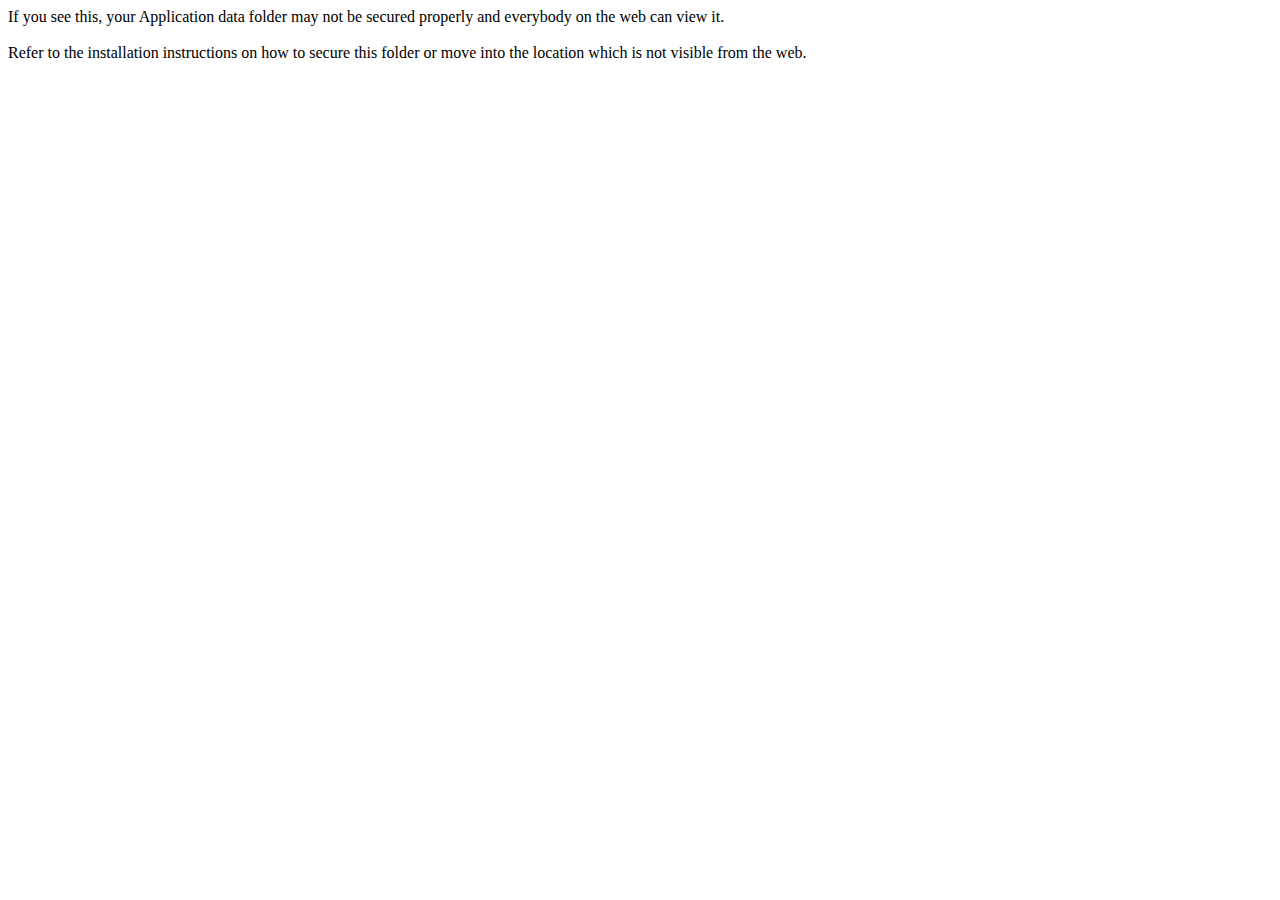
<file: correo/data/index.html>
<html>
	<head>
		<title></title>
	</head>
	<body>
If you see this, your Application data folder may not be secured properly
and everybody on the web can view it.
<br /><br />
Refer to the installation instructions on how to secure this folder or
move into the location which is not visible from the web.
	</body>
</html>
</file>
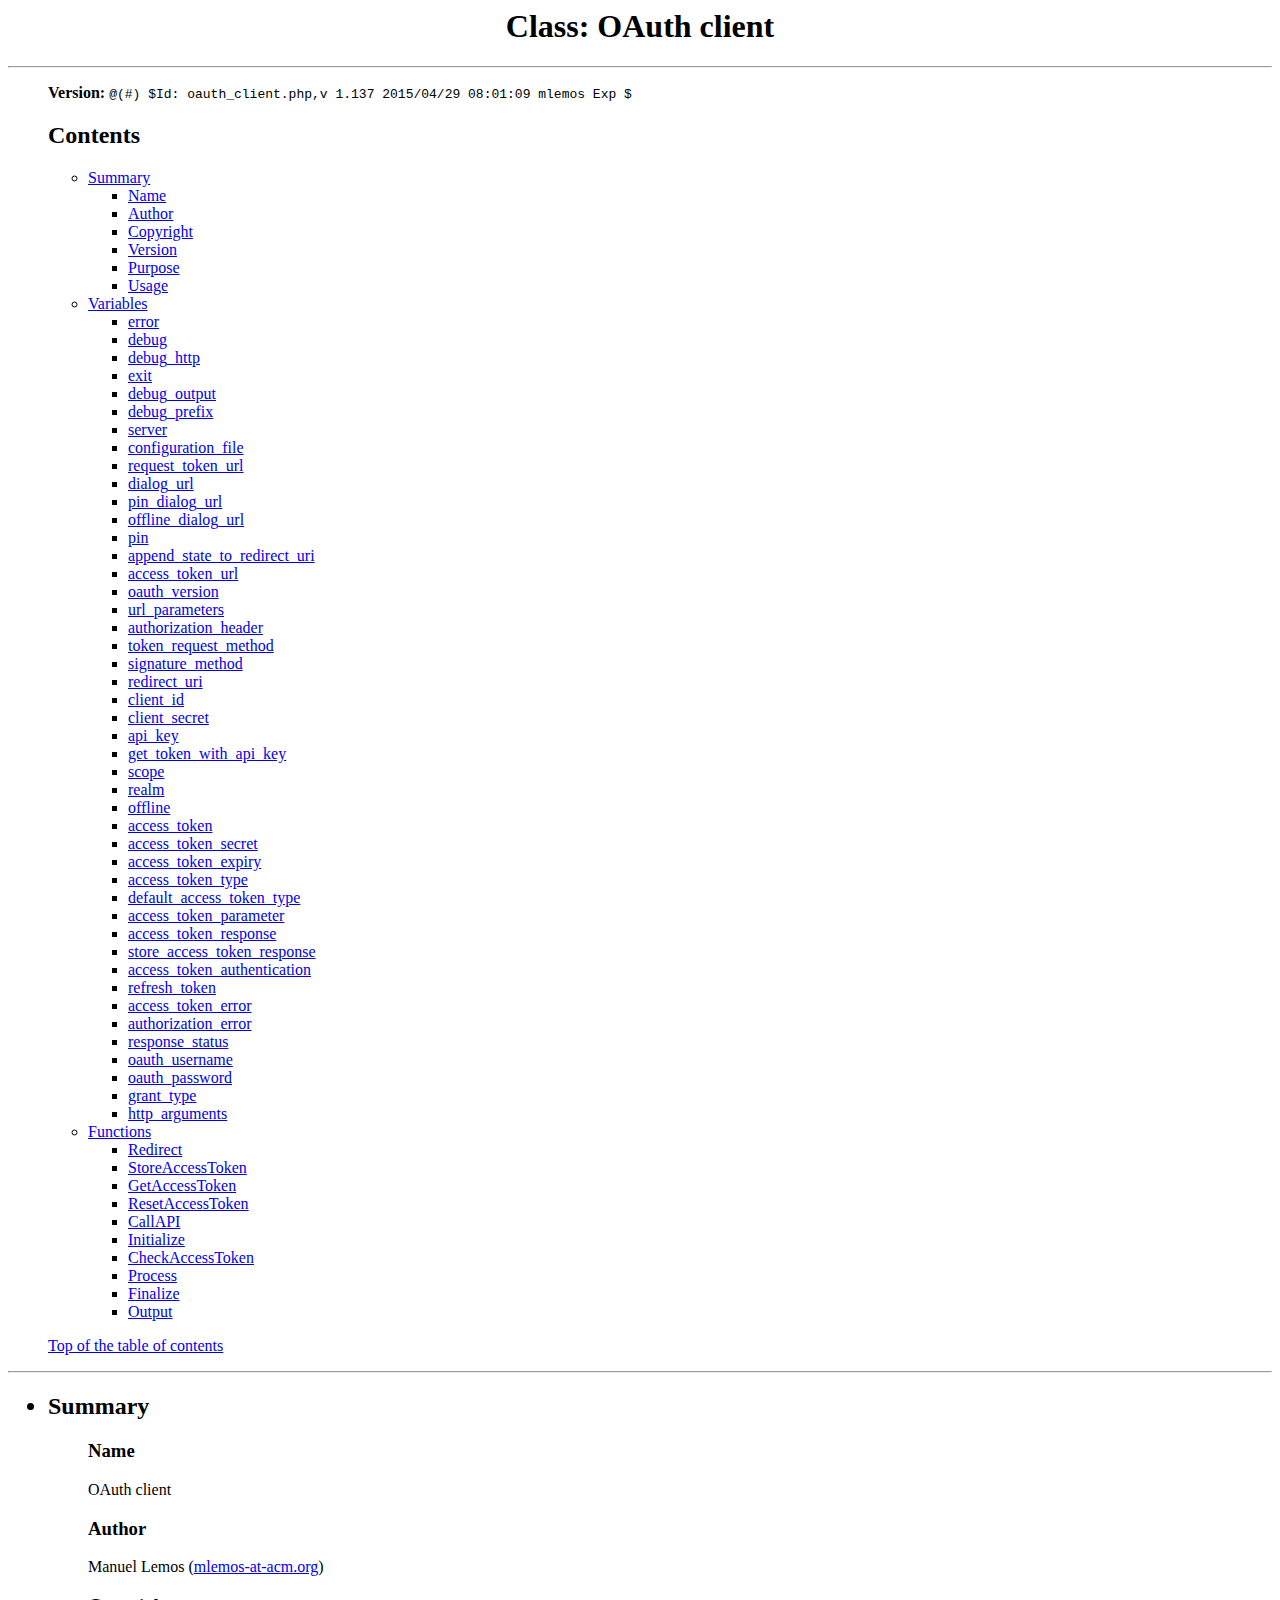
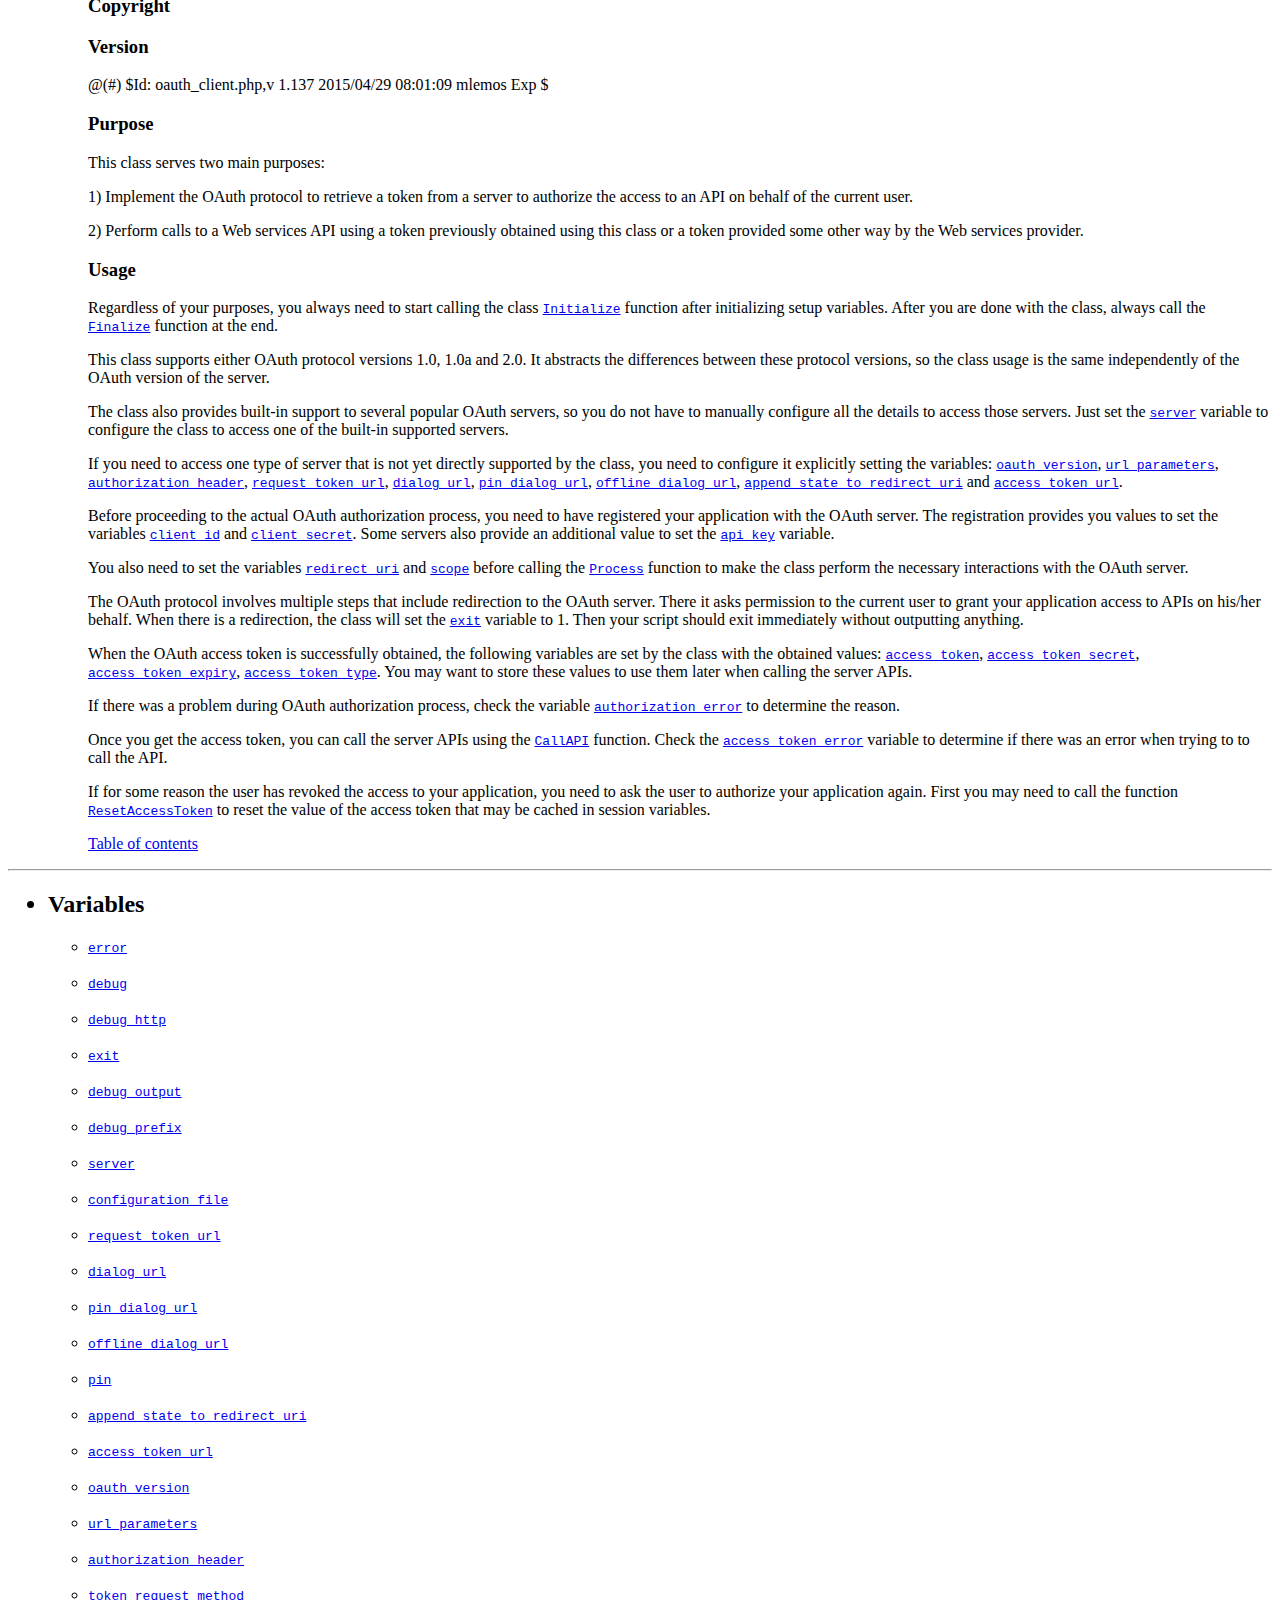
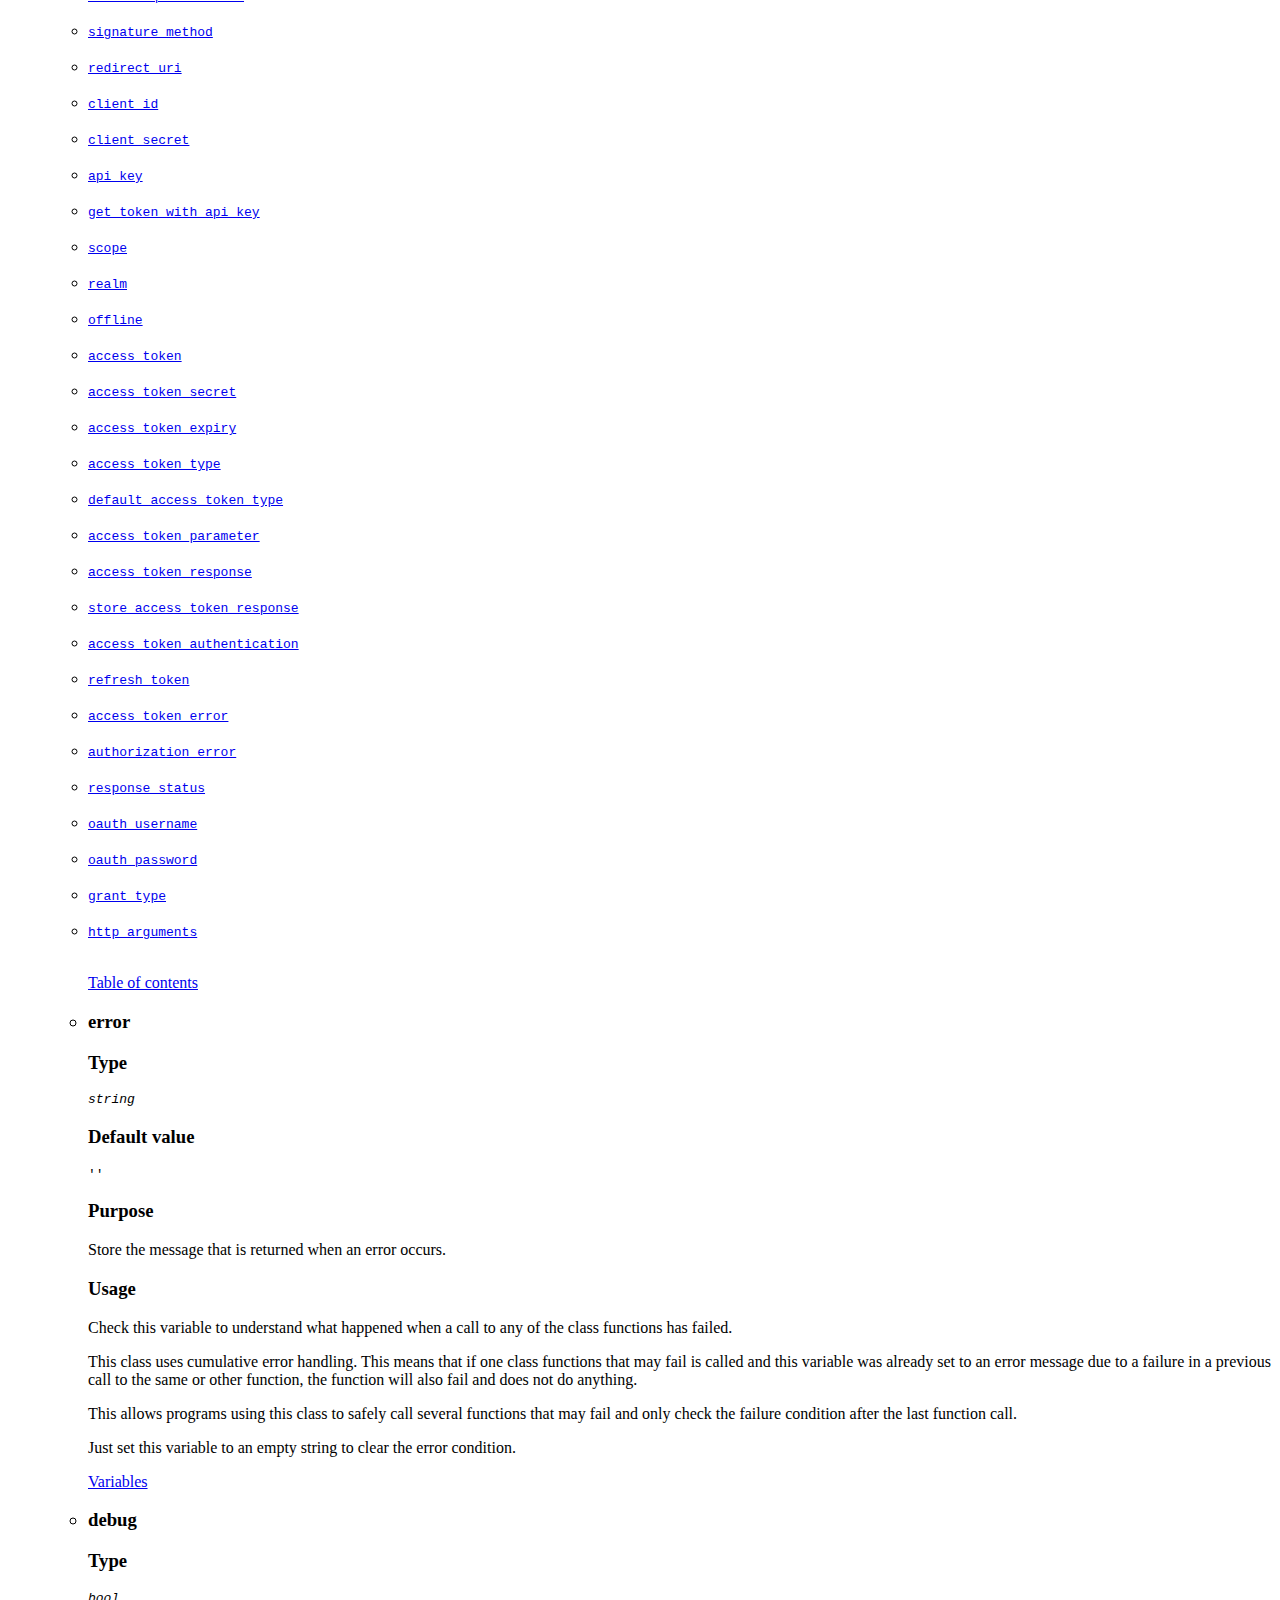
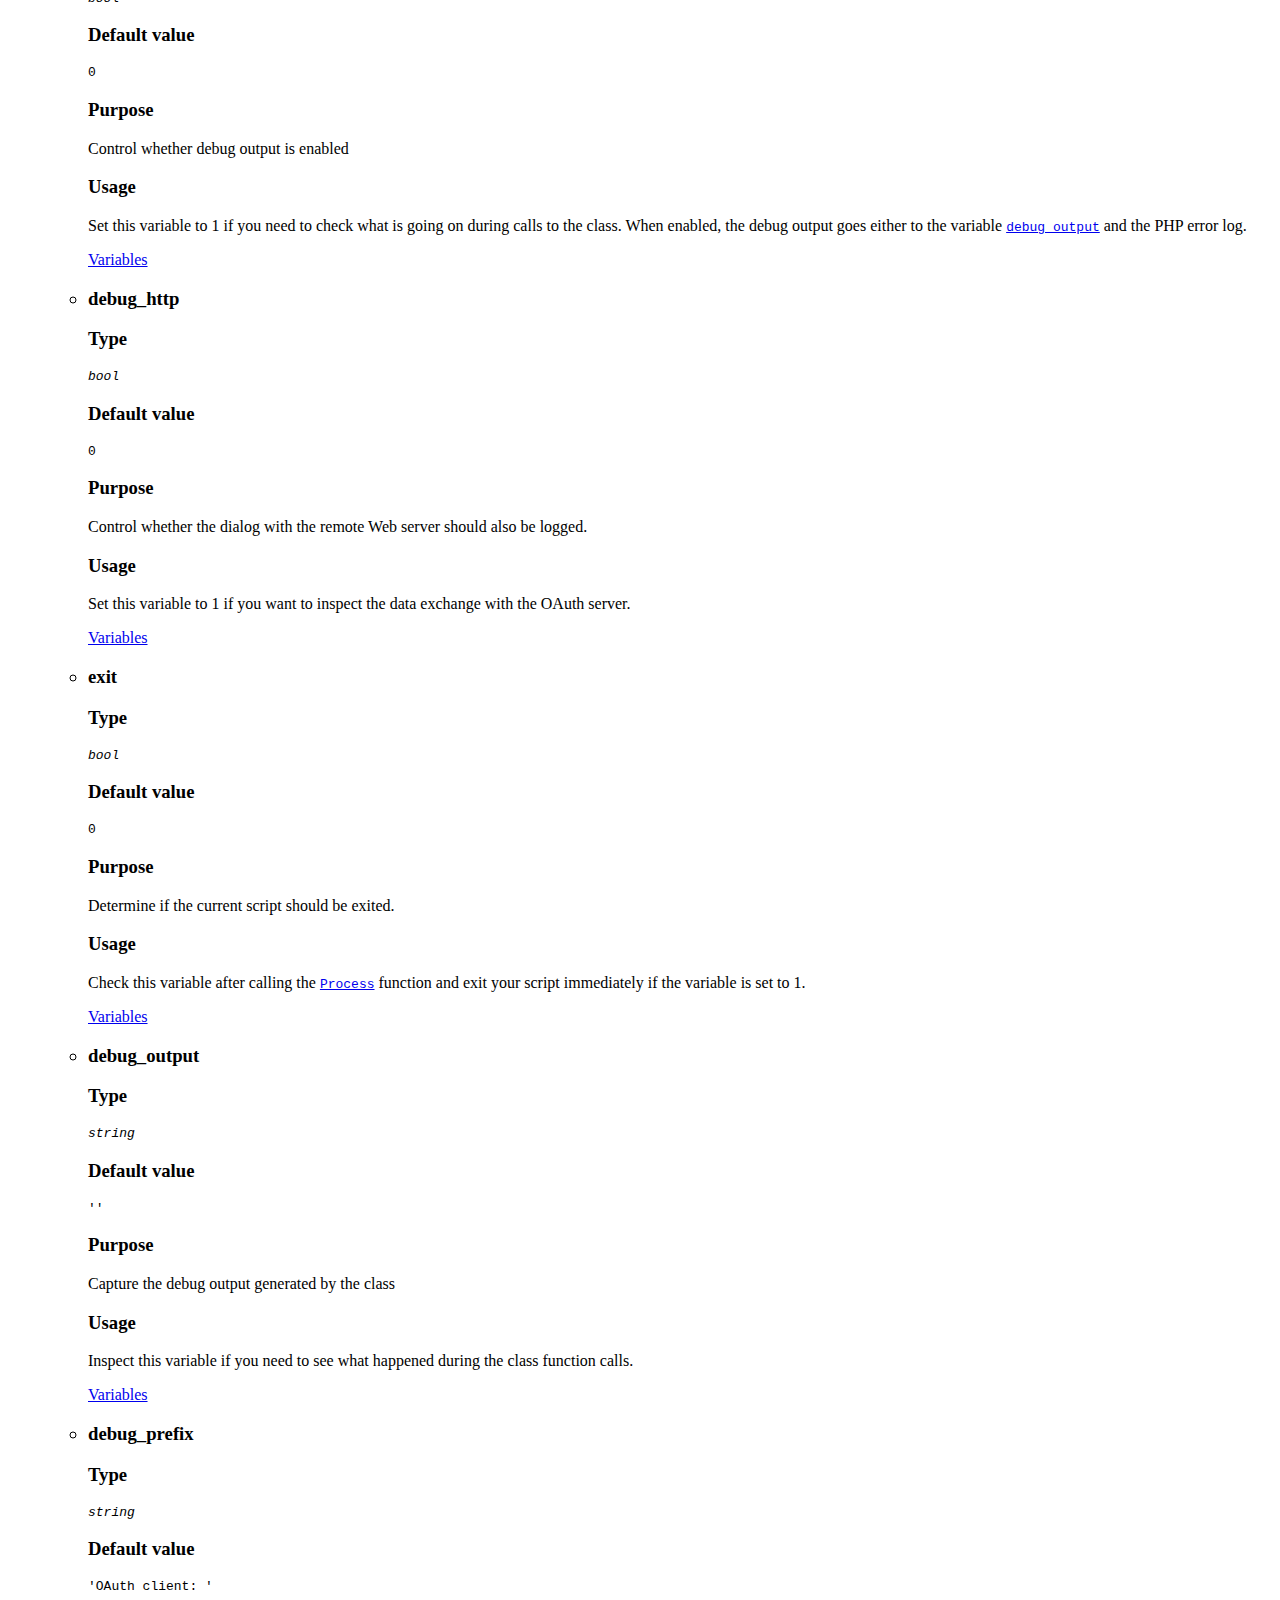
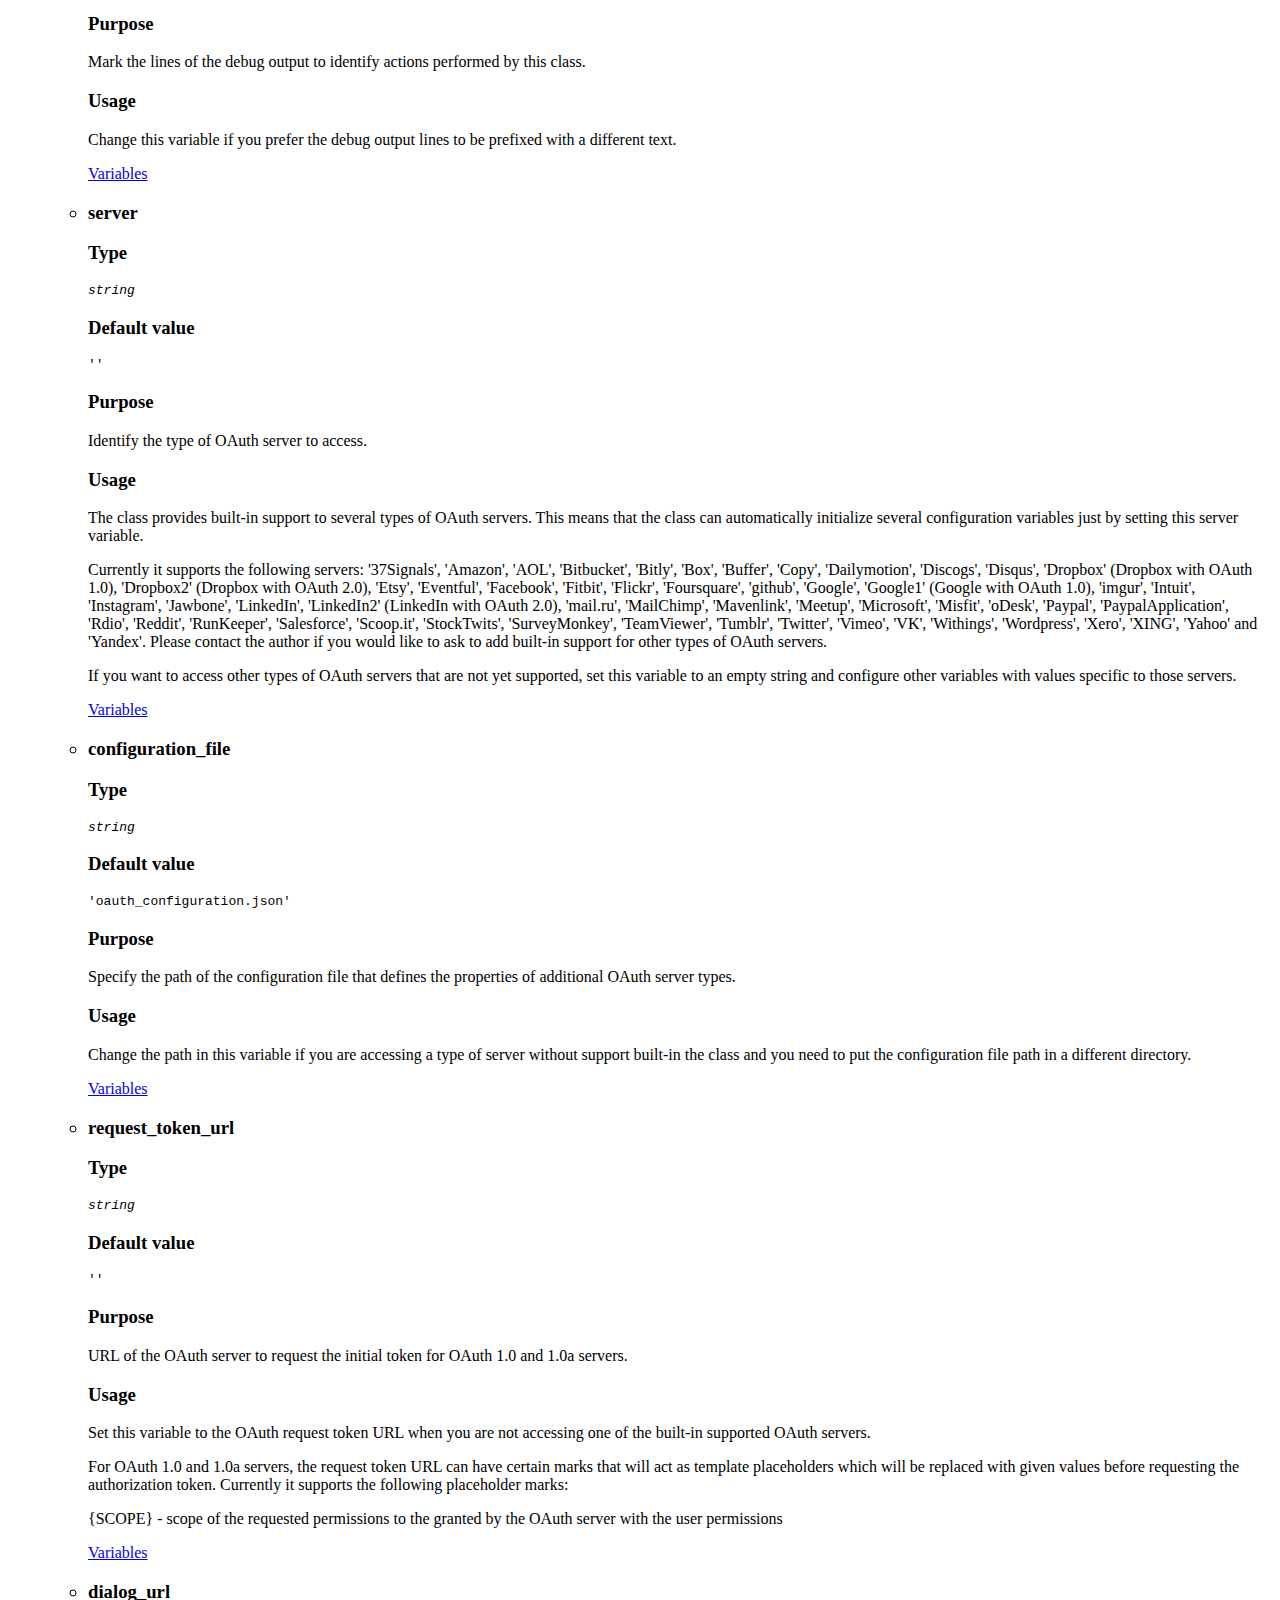
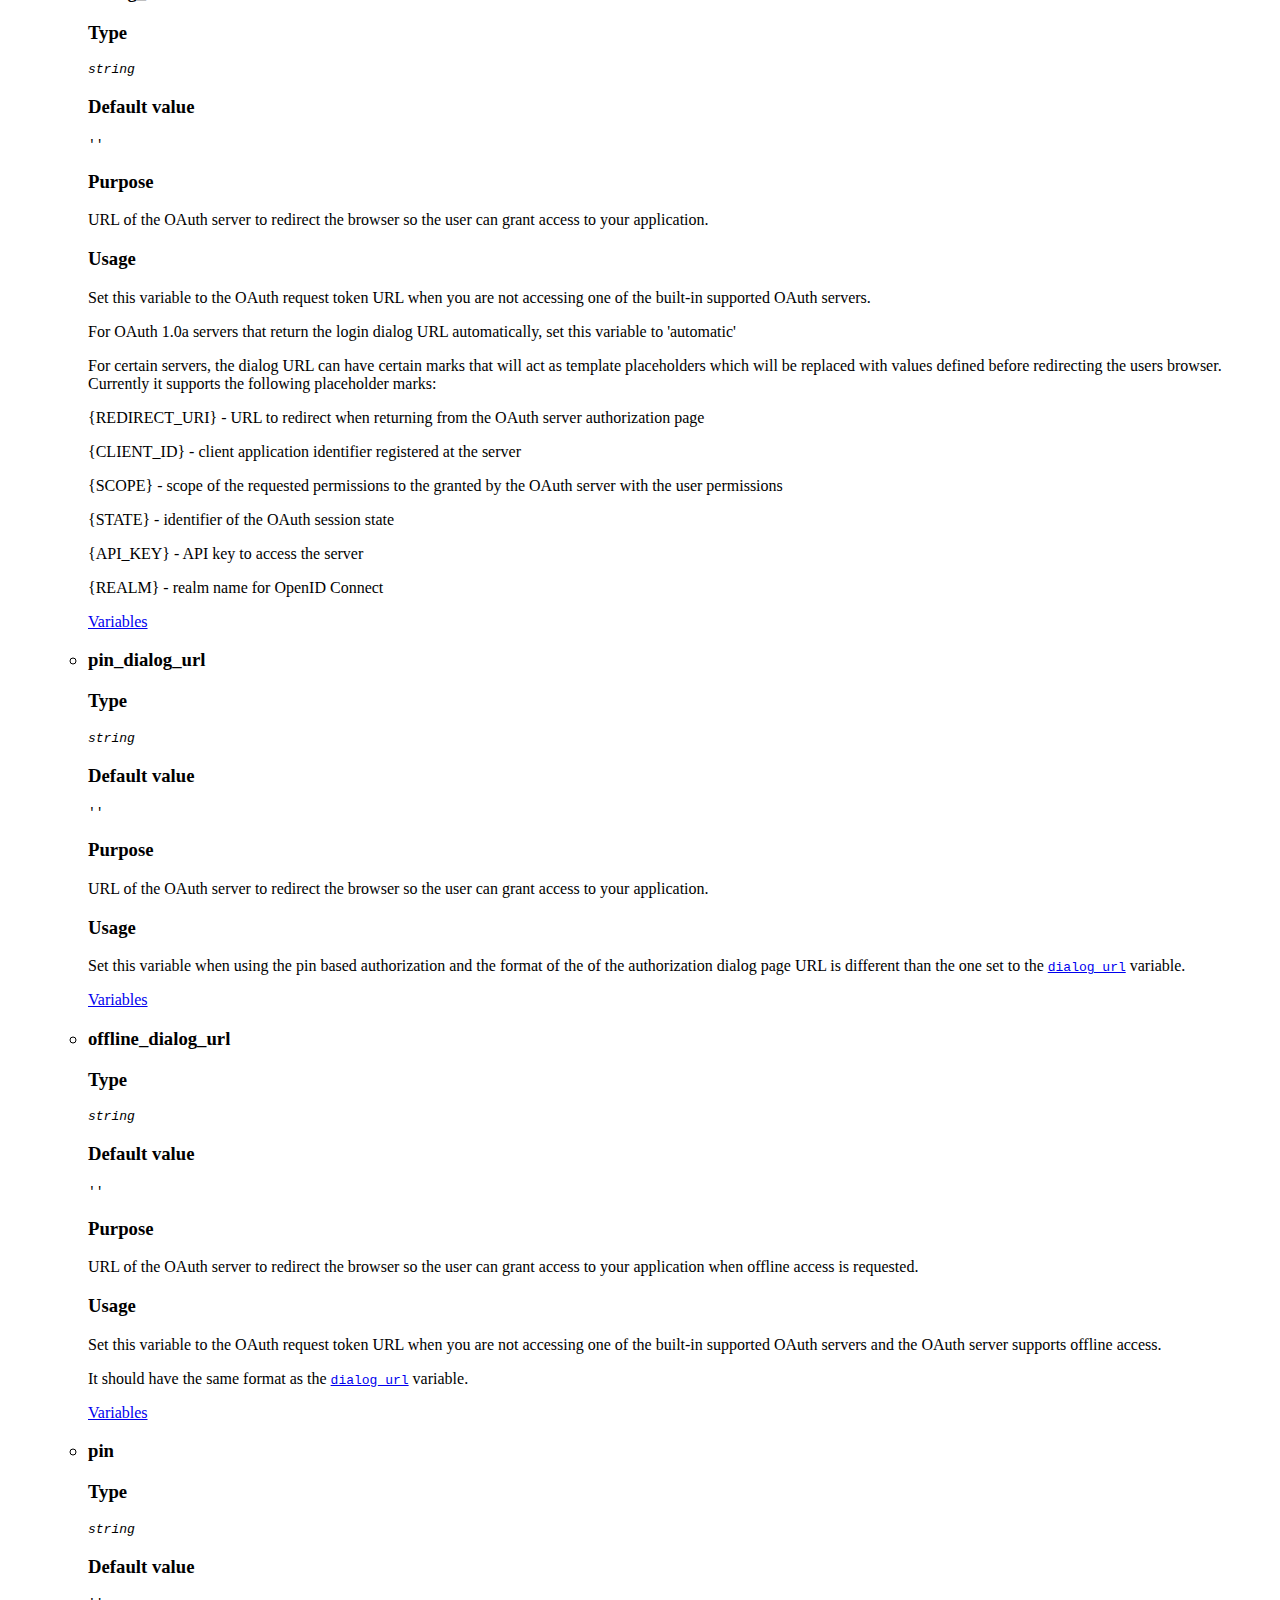
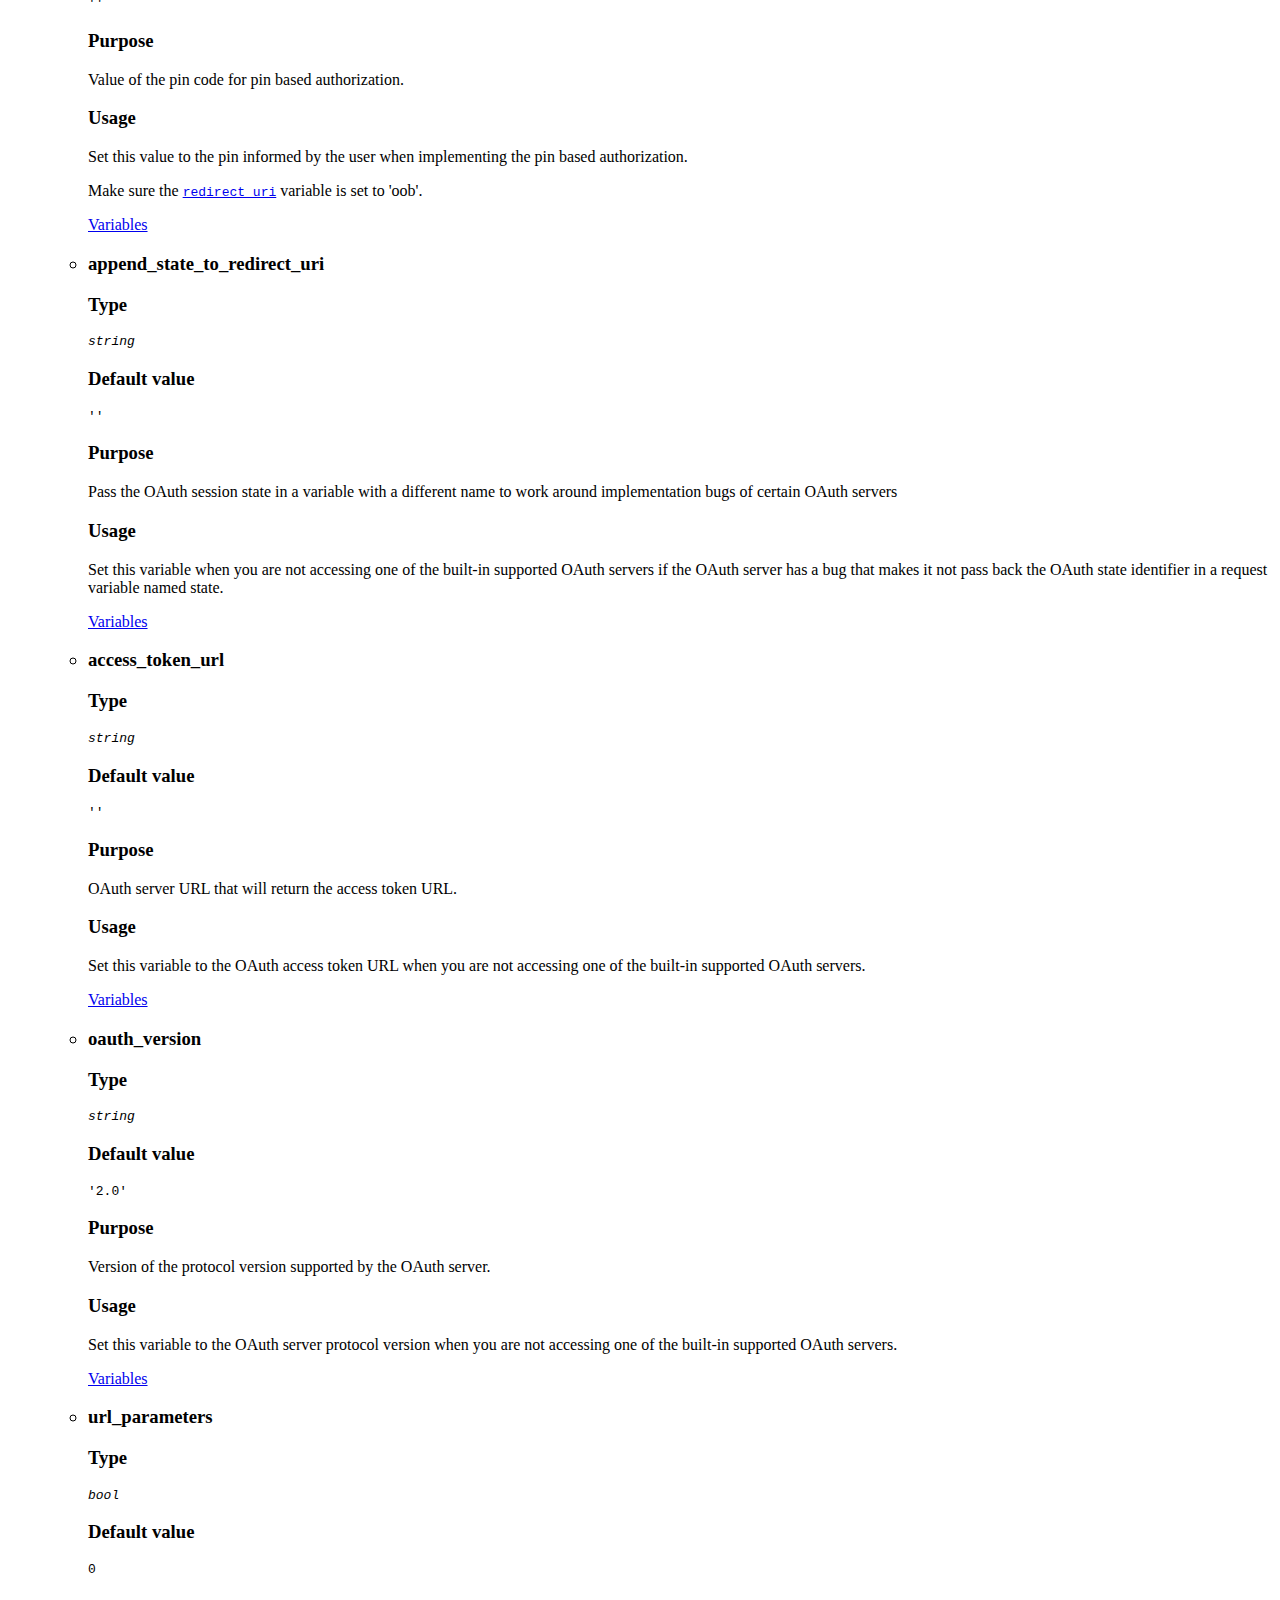
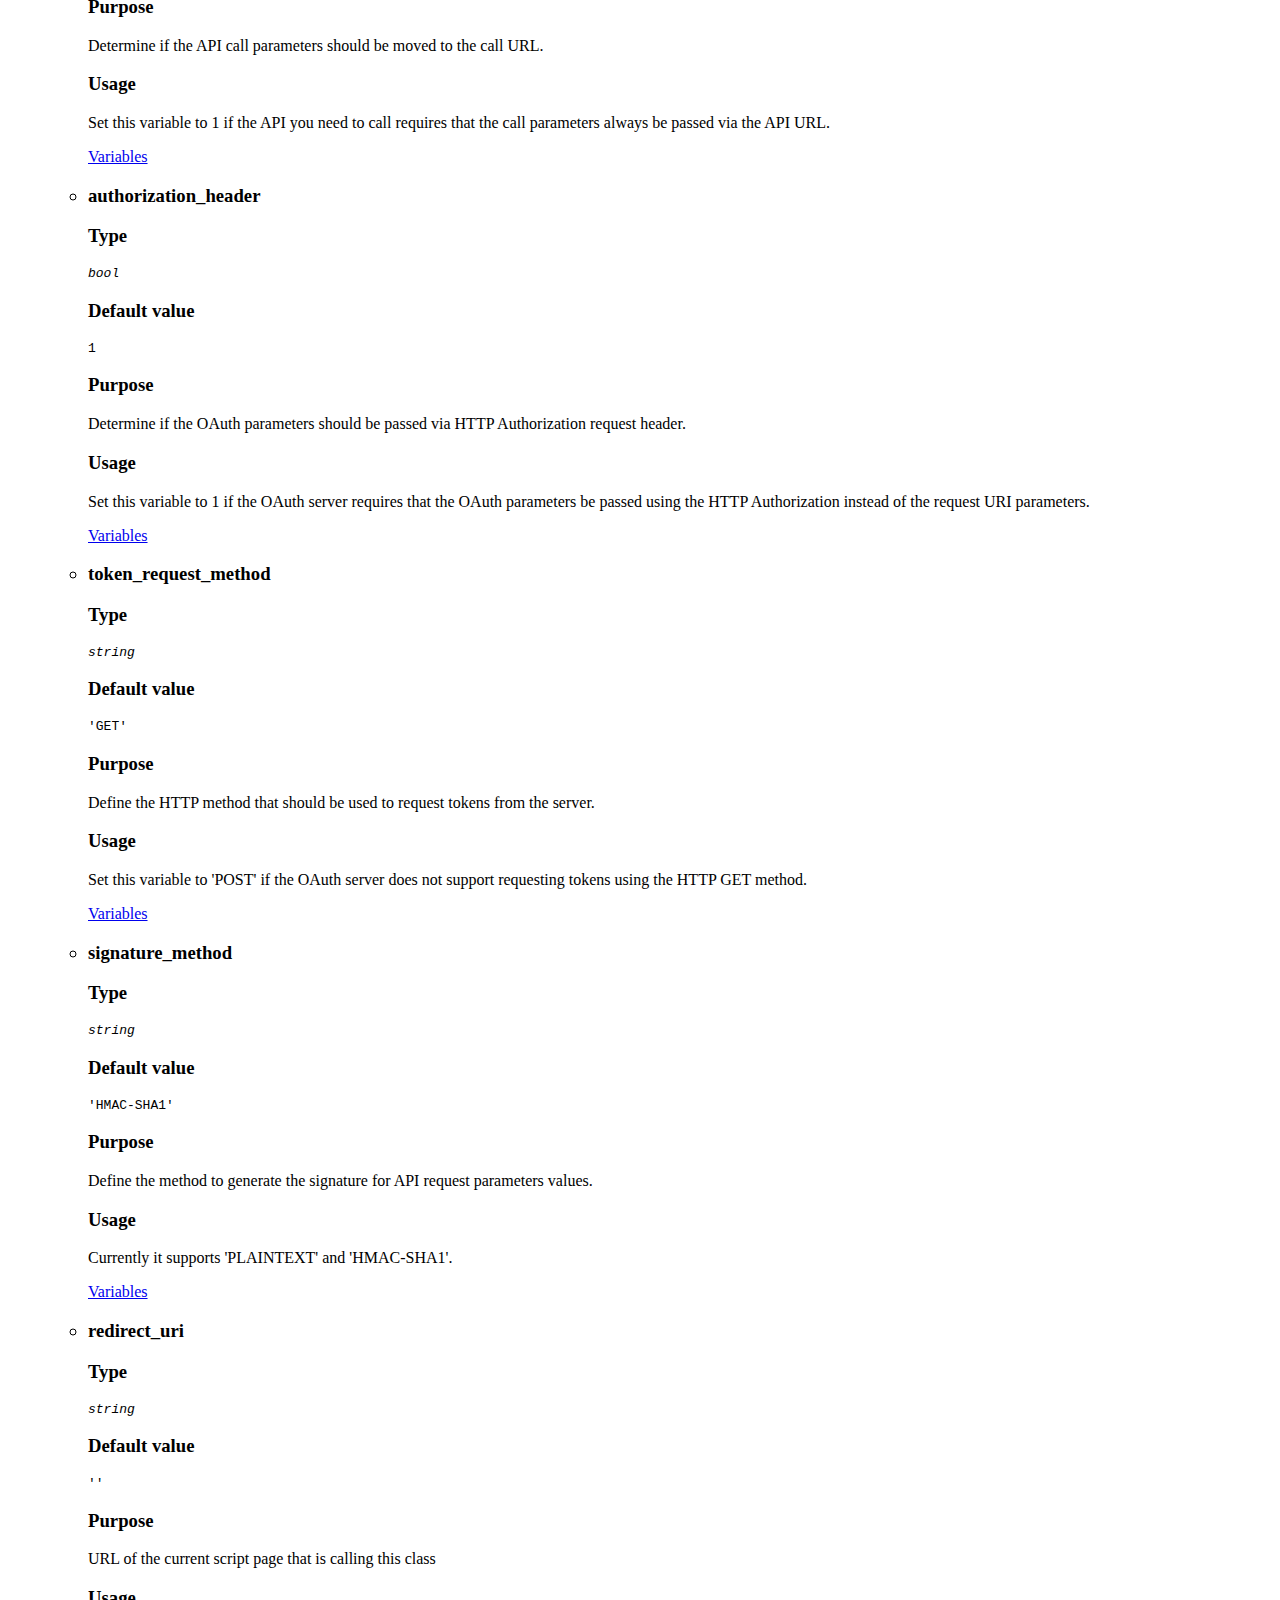
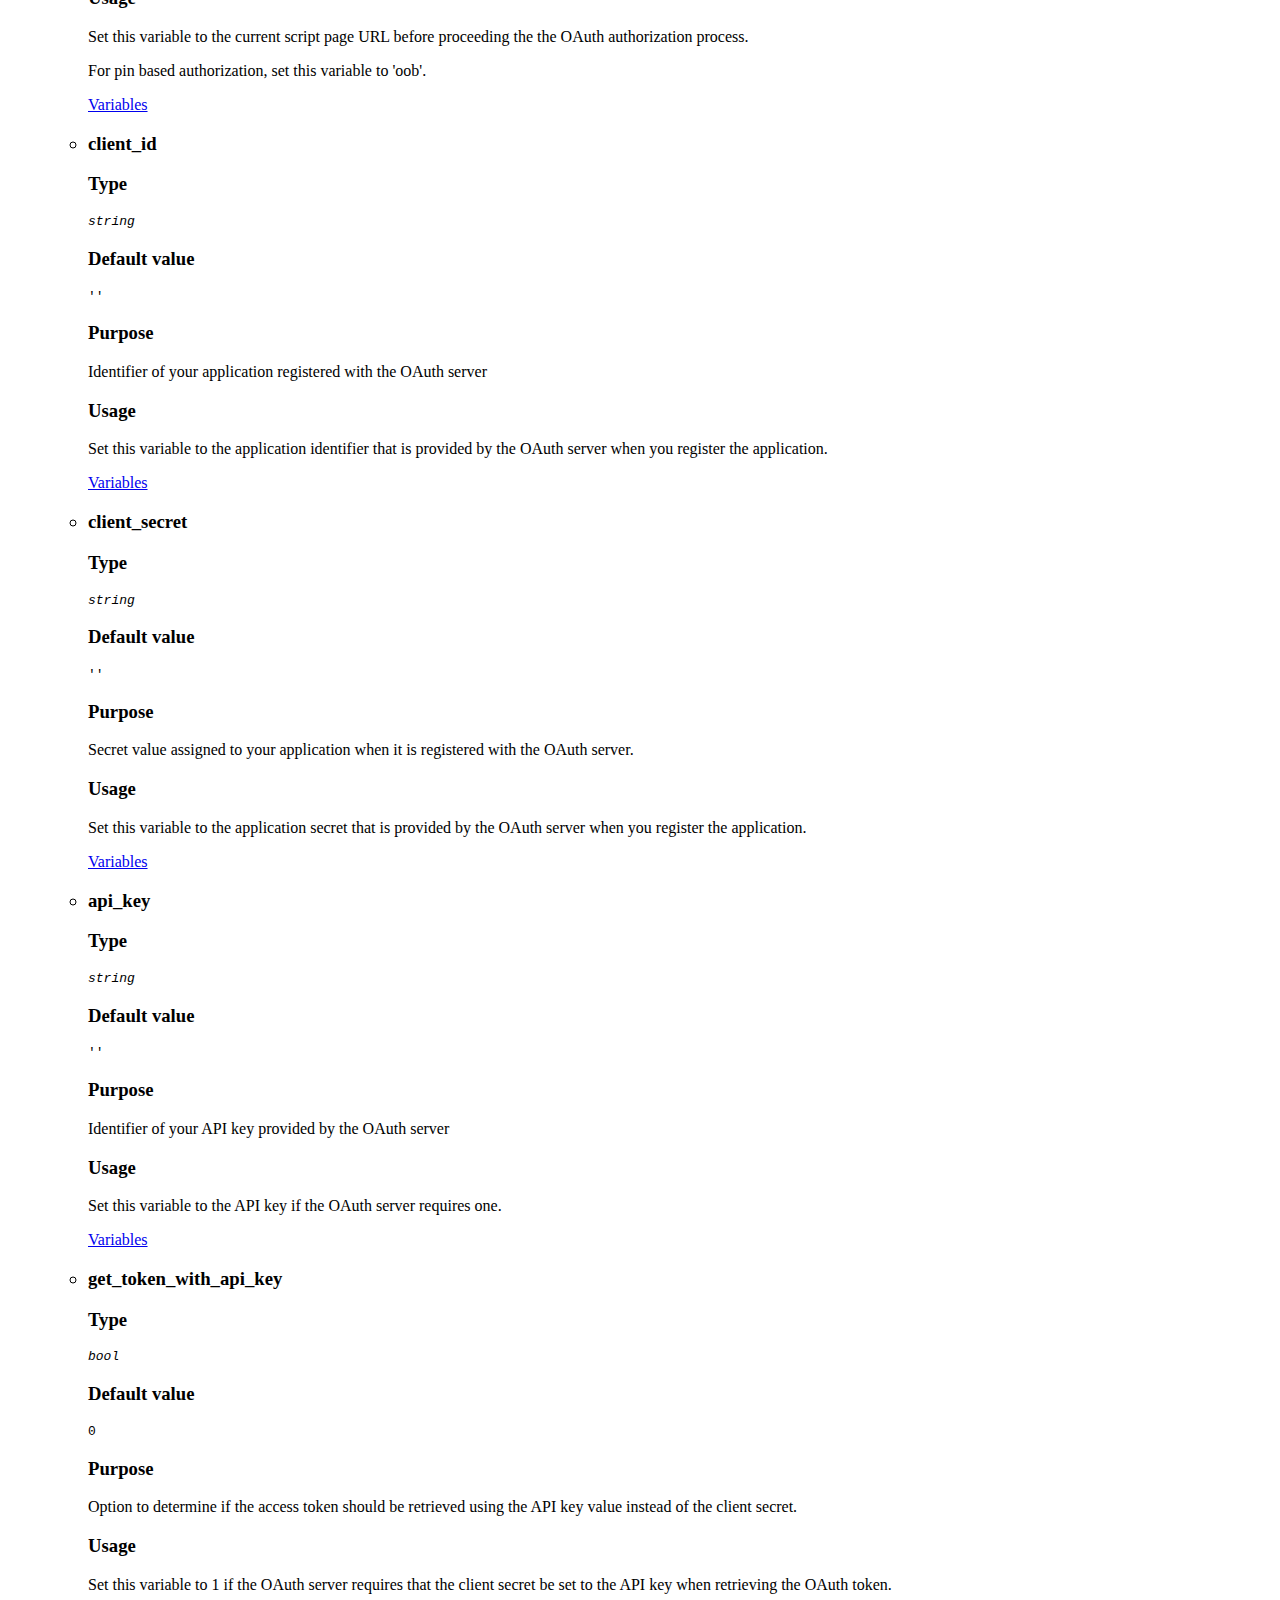
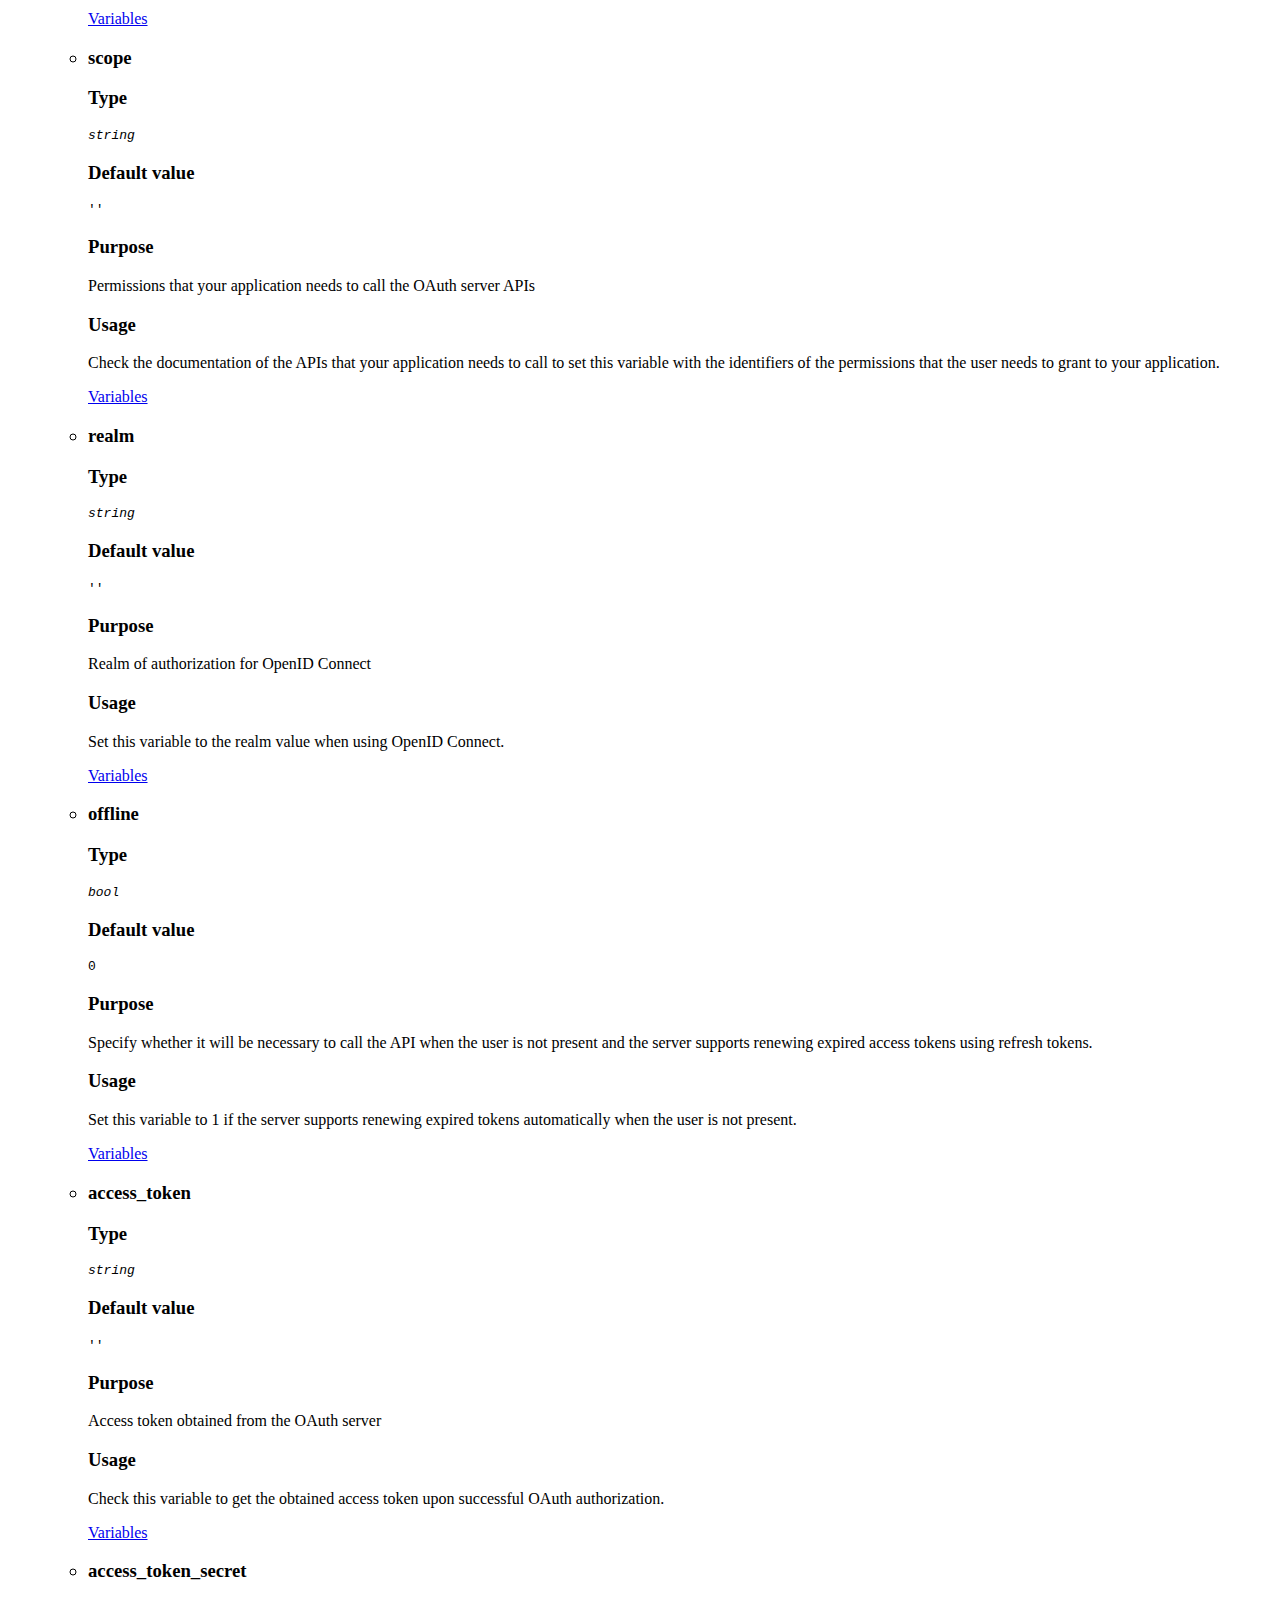
<file: correo/libraries/OAuthClient/oauth_client_class.html>
<!DOCTYPE HTML PUBLIC "-//W3C//DTD HTML 4.01 Transitional//EN">
<html>
<head>
<title>Class: OAuth client</title>
</head>
<body>
<center><h1>Class: OAuth client</h1></center>
<hr />
<ul>
<p><b>Version:</b> <tt>@(#) $Id: oauth_client.php,v 1.137 2015/04/29 08:01:09 mlemos Exp $</tt></p>
<h2><a name="table_of_contents">Contents</a></h2>
<ul>
<li><a href="#2.1.1">Summary</a></li>
<ul>
<li><a href="#3.2.0">Name</a></li>
<li><a href="#3.2.0.0">Author</a></li>
<li><a href="#3.2.0.1">Copyright</a></li>
<li><a href="#3.2.0.2">Version</a></li>
<li><a href="#3.2.0.3">Purpose</a></li>
<li><a href="#3.2.0.4">Usage</a></li>
</ul>
<li><a href="#4.1.1">Variables</a></li>
<ul>
<li><a href="#5.2.46">error</a></li>
<li><a href="#5.2.47">debug</a></li>
<li><a href="#5.2.48">debug_http</a></li>
<li><a href="#5.2.49">exit</a></li>
<li><a href="#5.2.50">debug_output</a></li>
<li><a href="#5.2.51">debug_prefix</a></li>
<li><a href="#5.2.52">server</a></li>
<li><a href="#5.2.53">configuration_file</a></li>
<li><a href="#5.2.54">request_token_url</a></li>
<li><a href="#5.2.55">dialog_url</a></li>
<li><a href="#5.2.56">pin_dialog_url</a></li>
<li><a href="#5.2.57">offline_dialog_url</a></li>
<li><a href="#5.2.58">pin</a></li>
<li><a href="#5.2.59">append_state_to_redirect_uri</a></li>
<li><a href="#5.2.60">access_token_url</a></li>
<li><a href="#5.2.61">oauth_version</a></li>
<li><a href="#5.2.62">url_parameters</a></li>
<li><a href="#5.2.63">authorization_header</a></li>
<li><a href="#5.2.64">token_request_method</a></li>
<li><a href="#5.2.65">signature_method</a></li>
<li><a href="#5.2.66">redirect_uri</a></li>
<li><a href="#5.2.67">client_id</a></li>
<li><a href="#5.2.68">client_secret</a></li>
<li><a href="#5.2.69">api_key</a></li>
<li><a href="#5.2.70">get_token_with_api_key</a></li>
<li><a href="#5.2.71">scope</a></li>
<li><a href="#5.2.72">realm</a></li>
<li><a href="#5.2.73">offline</a></li>
<li><a href="#5.2.74">access_token</a></li>
<li><a href="#5.2.75">access_token_secret</a></li>
<li><a href="#5.2.76">access_token_expiry</a></li>
<li><a href="#5.2.77">access_token_type</a></li>
<li><a href="#5.2.78">default_access_token_type</a></li>
<li><a href="#5.2.79">access_token_parameter</a></li>
<li><a href="#5.2.80">access_token_response</a></li>
<li><a href="#5.2.81">store_access_token_response</a></li>
<li><a href="#5.2.82">access_token_authentication</a></li>
<li><a href="#5.2.83">refresh_token</a></li>
<li><a href="#5.2.84">access_token_error</a></li>
<li><a href="#5.2.85">authorization_error</a></li>
<li><a href="#5.2.86">response_status</a></li>
<li><a href="#5.2.87">oauth_username</a></li>
<li><a href="#5.2.88">oauth_password</a></li>
<li><a href="#5.2.89">grant_type</a></li>
<li><a href="#5.2.90">http_arguments</a></li>
</ul>
<li><a href="#6.1.1">Functions</a></li>
<ul>
<li><a href="#7.2.11">Redirect</a></li>
<li><a href="#9.2.12">StoreAccessToken</a></li>
<li><a href="#11.2.13">GetAccessToken</a></li>
<li><a href="#13.2.14">ResetAccessToken</a></li>
<li><a href="#13.2.15">CallAPI</a></li>
<li><a href="#15.2.16">Initialize</a></li>
<li><a href="#15.2.17">CheckAccessToken</a></li>
<li><a href="#17.2.18">Process</a></li>
<li><a href="#17.2.19">Finalize</a></li>
<li><a href="#19.2.20">Output</a></li>
</ul>
</ul>
<p><a href="#table_of_contents">Top of the table of contents</a></p>
</ul>
<hr />
<ul>
<h2><li><a name="2.1.1">Summary</a></li></h2>
<ul>
<h3><a name="3.2.0">Name</a></h3>
<p>OAuth client</p>
<h3><a name="3.2.0.0">Author</a></h3>
<p>Manuel Lemos (<a href="mailto:mlemos-at-acm.org">mlemos-at-acm.org</a>)</p>
<h3><a name="3.2.0.1">Copyright</a></h3>
<p></p>
<h3><a name="3.2.0.2">Version</a></h3>
<p>@(#) $Id: oauth_client.php,v 1.137 2015/04/29 08:01:09 mlemos Exp $</p>
<h3><a name="3.2.0.3">Purpose</a></h3>
<p>This class serves two main purposes:</p>
<p> 1) Implement the OAuth protocol to retrieve a token from a server to authorize the access to an API on behalf of the current user.</p>
<p> 2) Perform calls to a Web services API using a token previously obtained using this class or a token provided some other way by the Web services provider.</p>
<h3><a name="3.2.0.4">Usage</a></h3>
<p>Regardless of your purposes, you always need to start calling the class <tt><a href="#function_Initialize">Initialize</a></tt> function after initializing setup variables. After you are done with the class, always call the <tt><a href="#function_Finalize">Finalize</a></tt> function at the end.</p>
<p> This class supports either OAuth protocol versions 1.0, 1.0a and 2.0. It abstracts the differences between these protocol versions, so the class usage is the same independently of the OAuth version of the server.</p>
<p> The class also provides built-in support to several popular OAuth servers, so you do not have to manually configure all the details to access those servers. Just set the <tt><a href="#variable_server">server</a></tt> variable to configure the class to access one of the built-in supported servers.</p>
<p> If you need to access one type of server that is not yet directly supported by the class, you need to configure it explicitly setting the variables: <tt><a href="#variable_oauth_version">oauth_version</a></tt>, <tt><a href="#variable_url_parameters">url_parameters</a></tt>, <tt><a href="#variable_authorization_header">authorization_header</a></tt>, <tt><a href="#variable_request_token_url">request_token_url</a></tt>, <tt><a href="#variable_dialog_url">dialog_url</a></tt>, <tt><a href="#variable_pin_dialog_url">pin_dialog_url</a></tt>, <tt><a href="#variable_offline_dialog_url">offline_dialog_url</a></tt>, <tt><a href="#variable_append_state_to_redirect_uri">append_state_to_redirect_uri</a></tt> and <tt><a href="#variable_access_token_url">access_token_url</a></tt>.</p>
<p> Before proceeding to the actual OAuth authorization process, you need to have registered your application with the OAuth server. The registration provides you values to set the variables <tt><a href="#variable_client_id">client_id</a></tt> and  <tt><a href="#variable_client_secret">client_secret</a></tt>. Some servers also provide an additional value to set the <tt><a href="#variable_api_key">api_key</a></tt> variable.</p>
<p> You also need to set the variables <tt><a href="#variable_redirect_uri">redirect_uri</a></tt> and <tt><a href="#variable_scope">scope</a></tt> before calling the <tt><a href="#function_Process">Process</a></tt> function to make the class perform the necessary interactions with the OAuth server.</p>
<p> The OAuth protocol involves multiple steps that include redirection to the OAuth server. There it asks permission to the current user to grant your application access to APIs on his/her behalf. When there is a redirection, the class will set the <tt><a href="#variable_exit">exit</a></tt> variable to 1. Then your script should exit immediately without outputting anything.</p>
<p> When the OAuth access token is successfully obtained, the following variables are set by the class with the obtained values: <tt><a href="#variable_access_token">access_token</a></tt>, <tt><a href="#variable_access_token_secret">access_token_secret</a></tt>, <tt><a href="#variable_access_token_expiry">access_token_expiry</a></tt>, <tt><a href="#variable_access_token_type">access_token_type</a></tt>. You may want to store these values to use them later when calling the server APIs.</p>
<p> If there was a problem during OAuth authorization process, check the variable <tt><a href="#variable_authorization_error">authorization_error</a></tt> to determine the reason.</p>
<p> Once you get the access token, you can call the server APIs using the <tt><a href="#function_CallAPI">CallAPI</a></tt> function. Check the <tt><a href="#variable_access_token_error">access_token_error</a></tt> variable to determine if there was an error when trying to to call the API.</p>
<p> If for some reason the user has revoked the access to your application, you need to ask the user to authorize your application again. First you may need to call the function <tt><a href="#function_ResetAccessToken">ResetAccessToken</a></tt> to reset the value of the access token that may be cached in session variables.</p>
<p><a href="#table_of_contents">Table of contents</a></p>
</ul>
</ul>
<hr />
<ul>
<h2><li><a name="variables"></a><a name="4.1.1">Variables</a></li></h2>
<ul>
<li><tt><a href="#variable_error">error</a></tt></li><br />
<li><tt><a href="#variable_debug">debug</a></tt></li><br />
<li><tt><a href="#variable_debug_http">debug_http</a></tt></li><br />
<li><tt><a href="#variable_exit">exit</a></tt></li><br />
<li><tt><a href="#variable_debug_output">debug_output</a></tt></li><br />
<li><tt><a href="#variable_debug_prefix">debug_prefix</a></tt></li><br />
<li><tt><a href="#variable_server">server</a></tt></li><br />
<li><tt><a href="#variable_configuration_file">configuration_file</a></tt></li><br />
<li><tt><a href="#variable_request_token_url">request_token_url</a></tt></li><br />
<li><tt><a href="#variable_dialog_url">dialog_url</a></tt></li><br />
<li><tt><a href="#variable_pin_dialog_url">pin_dialog_url</a></tt></li><br />
<li><tt><a href="#variable_offline_dialog_url">offline_dialog_url</a></tt></li><br />
<li><tt><a href="#variable_pin">pin</a></tt></li><br />
<li><tt><a href="#variable_append_state_to_redirect_uri">append_state_to_redirect_uri</a></tt></li><br />
<li><tt><a href="#variable_access_token_url">access_token_url</a></tt></li><br />
<li><tt><a href="#variable_oauth_version">oauth_version</a></tt></li><br />
<li><tt><a href="#variable_url_parameters">url_parameters</a></tt></li><br />
<li><tt><a href="#variable_authorization_header">authorization_header</a></tt></li><br />
<li><tt><a href="#variable_token_request_method">token_request_method</a></tt></li><br />
<li><tt><a href="#variable_signature_method">signature_method</a></tt></li><br />
<li><tt><a href="#variable_redirect_uri">redirect_uri</a></tt></li><br />
<li><tt><a href="#variable_client_id">client_id</a></tt></li><br />
<li><tt><a href="#variable_client_secret">client_secret</a></tt></li><br />
<li><tt><a href="#variable_api_key">api_key</a></tt></li><br />
<li><tt><a href="#variable_get_token_with_api_key">get_token_with_api_key</a></tt></li><br />
<li><tt><a href="#variable_scope">scope</a></tt></li><br />
<li><tt><a href="#variable_realm">realm</a></tt></li><br />
<li><tt><a href="#variable_offline">offline</a></tt></li><br />
<li><tt><a href="#variable_access_token">access_token</a></tt></li><br />
<li><tt><a href="#variable_access_token_secret">access_token_secret</a></tt></li><br />
<li><tt><a href="#variable_access_token_expiry">access_token_expiry</a></tt></li><br />
<li><tt><a href="#variable_access_token_type">access_token_type</a></tt></li><br />
<li><tt><a href="#variable_default_access_token_type">default_access_token_type</a></tt></li><br />
<li><tt><a href="#variable_access_token_parameter">access_token_parameter</a></tt></li><br />
<li><tt><a href="#variable_access_token_response">access_token_response</a></tt></li><br />
<li><tt><a href="#variable_store_access_token_response">store_access_token_response</a></tt></li><br />
<li><tt><a href="#variable_access_token_authentication">access_token_authentication</a></tt></li><br />
<li><tt><a href="#variable_refresh_token">refresh_token</a></tt></li><br />
<li><tt><a href="#variable_access_token_error">access_token_error</a></tt></li><br />
<li><tt><a href="#variable_authorization_error">authorization_error</a></tt></li><br />
<li><tt><a href="#variable_response_status">response_status</a></tt></li><br />
<li><tt><a href="#variable_oauth_username">oauth_username</a></tt></li><br />
<li><tt><a href="#variable_oauth_password">oauth_password</a></tt></li><br />
<li><tt><a href="#variable_grant_type">grant_type</a></tt></li><br />
<li><tt><a href="#variable_http_arguments">http_arguments</a></tt></li><br />
<p><a href="#table_of_contents">Table of contents</a></p>
<h3><a name="variable_error"></a><li><a name="5.2.46">error</a></li></h3>
<h3>Type</h3>
<p><tt><i>string</i></tt></p>
<h3>Default value</h3>
<p><tt>''</tt></p>
<h3>Purpose</h3>
<p>Store the message that is returned when an error occurs.</p>
<h3>Usage</h3>
<p>Check this variable to understand what happened when a call to any of the class functions has failed.</p>
<p> This class uses cumulative error handling. This means that if one class functions that may fail is called and this variable was already set to an error message due to a failure in a previous call to the same or other function, the function will also fail and does not do anything.</p>
<p> This allows programs using this class to safely call several functions that may fail and only check the failure condition after the last function call.</p>
<p> Just set this variable to an empty string to clear the error condition.</p>
<p><a href="#variables">Variables</a></p>
<h3><a name="variable_debug"></a><li><a name="5.2.47">debug</a></li></h3>
<h3>Type</h3>
<p><tt><i>bool</i></tt></p>
<h3>Default value</h3>
<p><tt>0</tt></p>
<h3>Purpose</h3>
<p>Control whether debug output is enabled</p>
<h3>Usage</h3>
<p>Set this variable to 1 if you need to check what is going on during calls to the class. When enabled, the debug output goes either to the variable <tt><a href="#variable_debug_output">debug_output</a></tt> and the PHP error log.</p>
<p><a href="#variables">Variables</a></p>
<h3><a name="variable_debug_http"></a><li><a name="5.2.48">debug_http</a></li></h3>
<h3>Type</h3>
<p><tt><i>bool</i></tt></p>
<h3>Default value</h3>
<p><tt>0</tt></p>
<h3>Purpose</h3>
<p>Control whether the dialog with the remote Web server should also be logged.</p>
<h3>Usage</h3>
<p>Set this variable to 1 if you want to inspect the data exchange with the OAuth server.</p>
<p><a href="#variables">Variables</a></p>
<h3><a name="variable_exit"></a><li><a name="5.2.49">exit</a></li></h3>
<h3>Type</h3>
<p><tt><i>bool</i></tt></p>
<h3>Default value</h3>
<p><tt>0</tt></p>
<h3>Purpose</h3>
<p>Determine if the current script should be exited.</p>
<h3>Usage</h3>
<p>Check this variable after calling the <tt><a href="#function_Process">Process</a></tt> function and exit your script immediately if the variable is set to 1.</p>
<p><a href="#variables">Variables</a></p>
<h3><a name="variable_debug_output"></a><li><a name="5.2.50">debug_output</a></li></h3>
<h3>Type</h3>
<p><tt><i>string</i></tt></p>
<h3>Default value</h3>
<p><tt>''</tt></p>
<h3>Purpose</h3>
<p>Capture the debug output generated by the class</p>
<h3>Usage</h3>
<p>Inspect this variable if you need to see what happened during the class function calls.</p>
<p><a href="#variables">Variables</a></p>
<h3><a name="variable_debug_prefix"></a><li><a name="5.2.51">debug_prefix</a></li></h3>
<h3>Type</h3>
<p><tt><i>string</i></tt></p>
<h3>Default value</h3>
<p><tt>'OAuth client: '</tt></p>
<h3>Purpose</h3>
<p>Mark the lines of the debug output to identify actions performed by this class.</p>
<h3>Usage</h3>
<p>Change this variable if you prefer the debug output lines to be prefixed with a different text.</p>
<p><a href="#variables">Variables</a></p>
<h3><a name="variable_server"></a><li><a name="5.2.52">server</a></li></h3>
<h3>Type</h3>
<p><tt><i>string</i></tt></p>
<h3>Default value</h3>
<p><tt>''</tt></p>
<h3>Purpose</h3>
<p>Identify the type of OAuth server to access.</p>
<h3>Usage</h3>
<p>The class provides built-in support to several types of OAuth servers. This means that the class can automatically initialize several configuration variables just by setting this server variable.</p>
<p> Currently it supports the following servers: '37Signals', 'Amazon', 'AOL', 'Bitbucket', 'Bitly', 'Box', 'Buffer', 'Copy', 'Dailymotion', 'Discogs', 'Disqus', 'Dropbox' (Dropbox with OAuth 1.0), 'Dropbox2' (Dropbox with OAuth 2.0), 'Etsy', 'Eventful', 'Facebook', 'Fitbit', 'Flickr', 'Foursquare', 'github', 'Google', 'Google1' (Google with OAuth 1.0), 'imgur', 'Intuit', 'Instagram', 'Jawbone', 'LinkedIn', 'LinkedIn2' (LinkedIn with OAuth 2.0), 'mail.ru', 'MailChimp', 'Mavenlink', 'Meetup', 'Microsoft', 'Misfit', 'oDesk', 'Paypal', 'PaypalApplication', 'Rdio', 'Reddit', 'RunKeeper', 'Salesforce', 'Scoop.it', 'StockTwits', 'SurveyMonkey', 'TeamViewer', 'Tumblr', 'Twitter', 'Vimeo', 'VK', 'Withings', 'Wordpress', 'Xero', 'XING', 'Yahoo' and 'Yandex'. Please contact the author if you would like to ask to add built-in support for other types of OAuth servers.</p>
<p> If you want to access other types of OAuth servers that are not yet supported, set this variable to an empty string and configure other variables with values specific to those servers.</p>
<p><a href="#variables">Variables</a></p>
<h3><a name="variable_configuration_file"></a><li><a name="5.2.53">configuration_file</a></li></h3>
<h3>Type</h3>
<p><tt><i>string</i></tt></p>
<h3>Default value</h3>
<p><tt>'oauth_configuration.json'</tt></p>
<h3>Purpose</h3>
<p>Specify the path of the configuration file that defines the properties of additional OAuth server types.</p>
<h3>Usage</h3>
<p>Change the path in this variable if you are accessing a type of server without support built-in the class and you need to put the configuration file path in a different directory.</p>
<p><a href="#variables">Variables</a></p>
<h3><a name="variable_request_token_url"></a><li><a name="5.2.54">request_token_url</a></li></h3>
<h3>Type</h3>
<p><tt><i>string</i></tt></p>
<h3>Default value</h3>
<p><tt>''</tt></p>
<h3>Purpose</h3>
<p>URL of the OAuth server to request the initial token for OAuth 1.0 and 1.0a servers.</p>
<h3>Usage</h3>
<p>Set this variable to the OAuth request token URL when you are not accessing one of the built-in supported OAuth servers.</p>
<p> For OAuth 1.0 and 1.0a servers, the request token URL can have certain marks that will act as template placeholders which will be replaced with given values before requesting the authorization token. Currently it supports the following placeholder marks:</p>
<p> {SCOPE} - scope of the requested permissions to the granted by the OAuth server with the user permissions</p>
<p><a href="#variables">Variables</a></p>
<h3><a name="variable_dialog_url"></a><li><a name="5.2.55">dialog_url</a></li></h3>
<h3>Type</h3>
<p><tt><i>string</i></tt></p>
<h3>Default value</h3>
<p><tt>''</tt></p>
<h3>Purpose</h3>
<p>URL of the OAuth server to redirect the browser so the user can grant access to your application.</p>
<h3>Usage</h3>
<p>Set this variable to the OAuth request token URL when you are not accessing one of the built-in supported OAuth servers.</p>
<p> For OAuth 1.0a servers that return the login dialog URL automatically, set this variable to 'automatic'</p>
<p> For certain servers, the dialog URL can have certain marks that will act as template placeholders which will be replaced with values defined before redirecting the users browser. Currently it supports the following placeholder marks:</p>
<p> {REDIRECT_URI} - URL to redirect when returning from the OAuth server authorization page</p>
<p> {CLIENT_ID} - client application identifier registered at the server</p>
<p> {SCOPE} - scope of the requested permissions to the granted by the OAuth server with the user permissions</p>
<p> {STATE} - identifier of the OAuth session state</p>
<p> {API_KEY} - API key to access the server</p>
<p> {REALM} - realm name for OpenID Connect</p>
<p><a href="#variables">Variables</a></p>
<h3><a name="variable_pin_dialog_url"></a><li><a name="5.2.56">pin_dialog_url</a></li></h3>
<h3>Type</h3>
<p><tt><i>string</i></tt></p>
<h3>Default value</h3>
<p><tt>''</tt></p>
<h3>Purpose</h3>
<p>URL of the OAuth server to redirect the browser so the user can grant access to your application.</p>
<h3>Usage</h3>
<p>Set this variable when using the pin based authorization and the format of the of the authorization dialog page URL is different than the one set to the <tt><a href="#variable_dialog_url">dialog_url</a></tt> variable.</p>
<p><a href="#variables">Variables</a></p>
<h3><a name="variable_offline_dialog_url"></a><li><a name="5.2.57">offline_dialog_url</a></li></h3>
<h3>Type</h3>
<p><tt><i>string</i></tt></p>
<h3>Default value</h3>
<p><tt>''</tt></p>
<h3>Purpose</h3>
<p>URL of the OAuth server to redirect the browser so the user can grant access to your application when offline access is requested.</p>
<h3>Usage</h3>
<p>Set this variable to the OAuth request token URL when you are not accessing one of the built-in supported OAuth servers and the OAuth server supports offline access.</p>
<p> It should have the same format as the <tt><a href="#variable_dialog_url">dialog_url</a></tt> variable.</p>
<p><a href="#variables">Variables</a></p>
<h3><a name="variable_pin"></a><li><a name="5.2.58">pin</a></li></h3>
<h3>Type</h3>
<p><tt><i>string</i></tt></p>
<h3>Default value</h3>
<p><tt>''</tt></p>
<h3>Purpose</h3>
<p>Value of the pin code for pin based authorization.</p>
<h3>Usage</h3>
<p>Set this value to the pin informed by the user when implementing the pin based authorization.</p>
<p> Make sure the <tt><a href="#variable_redirect_uri">redirect_uri</a></tt> variable is set to 'oob'.</p>
<p><a href="#variables">Variables</a></p>
<h3><a name="variable_append_state_to_redirect_uri"></a><li><a name="5.2.59">append_state_to_redirect_uri</a></li></h3>
<h3>Type</h3>
<p><tt><i>string</i></tt></p>
<h3>Default value</h3>
<p><tt>''</tt></p>
<h3>Purpose</h3>
<p>Pass the OAuth session state in a variable with a different name to work around implementation bugs of certain OAuth servers</p>
<h3>Usage</h3>
<p>Set this variable  when you are not accessing one of the built-in supported OAuth servers if the OAuth server has a bug that makes it not pass back the OAuth state identifier in a request variable named state.</p>
<p><a href="#variables">Variables</a></p>
<h3><a name="variable_access_token_url"></a><li><a name="5.2.60">access_token_url</a></li></h3>
<h3>Type</h3>
<p><tt><i>string</i></tt></p>
<h3>Default value</h3>
<p><tt>''</tt></p>
<h3>Purpose</h3>
<p>OAuth server URL that will return the access token URL.</p>
<h3>Usage</h3>
<p>Set this variable to the OAuth access token URL when you are not accessing one of the built-in supported OAuth servers.</p>
<p><a href="#variables">Variables</a></p>
<h3><a name="variable_oauth_version"></a><li><a name="5.2.61">oauth_version</a></li></h3>
<h3>Type</h3>
<p><tt><i>string</i></tt></p>
<h3>Default value</h3>
<p><tt>'2.0'</tt></p>
<h3>Purpose</h3>
<p>Version of the protocol version supported by the OAuth server.</p>
<h3>Usage</h3>
<p>Set this variable to the OAuth server protocol version when you are not accessing one of the built-in supported OAuth servers.</p>
<p><a href="#variables">Variables</a></p>
<h3><a name="variable_url_parameters"></a><li><a name="5.2.62">url_parameters</a></li></h3>
<h3>Type</h3>
<p><tt><i>bool</i></tt></p>
<h3>Default value</h3>
<p><tt>0</tt></p>
<h3>Purpose</h3>
<p>Determine if the API call parameters should be moved to the call URL.</p>
<h3>Usage</h3>
<p>Set this variable to 1 if the API you need to call requires that the call parameters always be passed via the API URL.</p>
<p><a href="#variables">Variables</a></p>
<h3><a name="variable_authorization_header"></a><li><a name="5.2.63">authorization_header</a></li></h3>
<h3>Type</h3>
<p><tt><i>bool</i></tt></p>
<h3>Default value</h3>
<p><tt>1</tt></p>
<h3>Purpose</h3>
<p>Determine if the OAuth parameters should be passed via HTTP Authorization request header.</p>
<h3>Usage</h3>
<p>Set this variable to 1 if the OAuth server requires that the OAuth parameters be passed using the HTTP Authorization instead of the request URI parameters.</p>
<p><a href="#variables">Variables</a></p>
<h3><a name="variable_token_request_method"></a><li><a name="5.2.64">token_request_method</a></li></h3>
<h3>Type</h3>
<p><tt><i>string</i></tt></p>
<h3>Default value</h3>
<p><tt>'GET'</tt></p>
<h3>Purpose</h3>
<p>Define the HTTP method that should be used to request tokens from the server.</p>
<h3>Usage</h3>
<p>Set this variable to 'POST' if the OAuth server does not support requesting tokens using the HTTP GET method.</p>
<p><a href="#variables">Variables</a></p>
<h3><a name="variable_signature_method"></a><li><a name="5.2.65">signature_method</a></li></h3>
<h3>Type</h3>
<p><tt><i>string</i></tt></p>
<h3>Default value</h3>
<p><tt>'HMAC-SHA1'</tt></p>
<h3>Purpose</h3>
<p>Define the method to generate the signature for API request parameters values.</p>
<h3>Usage</h3>
<p>Currently it supports 'PLAINTEXT' and 'HMAC-SHA1'.</p>
<p><a href="#variables">Variables</a></p>
<h3><a name="variable_redirect_uri"></a><li><a name="5.2.66">redirect_uri</a></li></h3>
<h3>Type</h3>
<p><tt><i>string</i></tt></p>
<h3>Default value</h3>
<p><tt>''</tt></p>
<h3>Purpose</h3>
<p>URL of the current script page that is calling this class</p>
<h3>Usage</h3>
<p>Set this variable to the current script page URL before proceeding the the OAuth authorization process.</p>
<p> For pin based authorization, set this variable to 'oob'.</p>
<p><a href="#variables">Variables</a></p>
<h3><a name="variable_client_id"></a><li><a name="5.2.67">client_id</a></li></h3>
<h3>Type</h3>
<p><tt><i>string</i></tt></p>
<h3>Default value</h3>
<p><tt>''</tt></p>
<h3>Purpose</h3>
<p>Identifier of your application registered with the OAuth server</p>
<h3>Usage</h3>
<p>Set this variable to the application identifier that is provided by the OAuth server when you register the application.</p>
<p><a href="#variables">Variables</a></p>
<h3><a name="variable_client_secret"></a><li><a name="5.2.68">client_secret</a></li></h3>
<h3>Type</h3>
<p><tt><i>string</i></tt></p>
<h3>Default value</h3>
<p><tt>''</tt></p>
<h3>Purpose</h3>
<p>Secret value assigned to your application when it is registered with the OAuth server.</p>
<h3>Usage</h3>
<p>Set this variable to the application secret that is provided by the OAuth server when you register the application.</p>
<p><a href="#variables">Variables</a></p>
<h3><a name="variable_api_key"></a><li><a name="5.2.69">api_key</a></li></h3>
<h3>Type</h3>
<p><tt><i>string</i></tt></p>
<h3>Default value</h3>
<p><tt>''</tt></p>
<h3>Purpose</h3>
<p>Identifier of your API key provided by the OAuth server</p>
<h3>Usage</h3>
<p>Set this variable to the API key if the OAuth server requires one.</p>
<p><a href="#variables">Variables</a></p>
<h3><a name="variable_get_token_with_api_key"></a><li><a name="5.2.70">get_token_with_api_key</a></li></h3>
<h3>Type</h3>
<p><tt><i>bool</i></tt></p>
<h3>Default value</h3>
<p><tt>0</tt></p>
<h3>Purpose</h3>
<p>Option to determine if the access token should be retrieved using the API key value instead of the client secret.</p>
<h3>Usage</h3>
<p>Set this variable to 1 if the OAuth server requires that the client secret be set to the API key when retrieving the OAuth token.</p>
<p><a href="#variables">Variables</a></p>
<h3><a name="variable_scope"></a><li><a name="5.2.71">scope</a></li></h3>
<h3>Type</h3>
<p><tt><i>string</i></tt></p>
<h3>Default value</h3>
<p><tt>''</tt></p>
<h3>Purpose</h3>
<p>Permissions that your application needs to call the OAuth server APIs</p>
<h3>Usage</h3>
<p>Check the documentation of the APIs that your application needs to call to set this variable with the identifiers of the permissions that the user needs to grant to your application.</p>
<p><a href="#variables">Variables</a></p>
<h3><a name="variable_realm"></a><li><a name="5.2.72">realm</a></li></h3>
<h3>Type</h3>
<p><tt><i>string</i></tt></p>
<h3>Default value</h3>
<p><tt>''</tt></p>
<h3>Purpose</h3>
<p>Realm of authorization for OpenID Connect</p>
<h3>Usage</h3>
<p>Set this variable to the realm value when using OpenID Connect.</p>
<p><a href="#variables">Variables</a></p>
<h3><a name="variable_offline"></a><li><a name="5.2.73">offline</a></li></h3>
<h3>Type</h3>
<p><tt><i>bool</i></tt></p>
<h3>Default value</h3>
<p><tt>0</tt></p>
<h3>Purpose</h3>
<p>Specify whether it will be necessary to call the API when the user is not present and the server supports renewing expired access tokens using refresh tokens.</p>
<h3>Usage</h3>
<p>Set this variable to 1 if the server supports renewing expired tokens automatically when the user is not present.</p>
<p><a href="#variables">Variables</a></p>
<h3><a name="variable_access_token"></a><li><a name="5.2.74">access_token</a></li></h3>
<h3>Type</h3>
<p><tt><i>string</i></tt></p>
<h3>Default value</h3>
<p><tt>''</tt></p>
<h3>Purpose</h3>
<p>Access token obtained from the OAuth server</p>
<h3>Usage</h3>
<p>Check this variable to get the obtained access token upon successful OAuth authorization.</p>
<p><a href="#variables">Variables</a></p>
<h3><a name="variable_access_token_secret"></a><li><a name="5.2.75">access_token_secret</a></li></h3>
<h3>Type</h3>
<p><tt><i>string</i></tt></p>
<h3>Default value</h3>
<p><tt>''</tt></p>
<h3>Purpose</h3>
<p>Access token secret obtained from the OAuth server</p>
<h3>Usage</h3>
<p>If the OAuth protocol version is 1.0 or 1.0a, check this variable to get the obtained access token secret upon successful OAuth authorization.</p>
<p><a href="#variables">Variables</a></p>
<h3><a name="variable_access_token_expiry"></a><li><a name="5.2.76">access_token_expiry</a></li></h3>
<h3>Type</h3>
<p><tt><i>string</i></tt></p>
<h3>Default value</h3>
<p><tt>''</tt></p>
<h3>Purpose</h3>
<p>Timestamp of the expiry of the access token obtained from the OAuth server.</p>
<h3>Usage</h3>
<p>Check this variable to get the obtained access token expiry time upon successful OAuth authorization. If this variable is empty, that means no expiry time was set.</p>
<p><a href="#variables">Variables</a></p>
<h3><a name="variable_access_token_type"></a><li><a name="5.2.77">access_token_type</a></li></h3>
<h3>Type</h3>
<p><tt><i>string</i></tt></p>
<h3>Default value</h3>
<p><tt>''</tt></p>
<h3>Purpose</h3>
<p>Type of access token obtained from the OAuth server.</p>
<h3>Usage</h3>
<p>Check this variable to get the obtained access token type upon successful OAuth authorization.</p>
<p><a href="#variables">Variables</a></p>
<h3><a name="variable_default_access_token_type"></a><li><a name="5.2.78">default_access_token_type</a></li></h3>
<h3>Type</h3>
<p><tt><i>string</i></tt></p>
<h3>Default value</h3>
<p><tt>''</tt></p>
<h3>Purpose</h3>
<p>Type of access token to be assumed when the OAuth server does not specify an access token type.</p>
<h3>Usage</h3>
<p>Set this variable if the server requires a certain type of access token to be used but it does not specify a token type when the access token is returned.</p>
<p><a href="#variables">Variables</a></p>
<h3><a name="variable_access_token_parameter"></a><li><a name="5.2.79">access_token_parameter</a></li></h3>
<h3>Type</h3>
<p><tt><i>string</i></tt></p>
<h3>Default value</h3>
<p><tt>''</tt></p>
<h3>Purpose</h3>
<p>Name of the access token parameter to be passed in API call requests.</p>
<h3>Usage</h3>
<p>Set this variable to a non-empty string to override the default name for the access token parameter which is 'oauth_token' of OAuth 1 and 'access_token' for OAuth 2.</p>
<p><a href="#variables">Variables</a></p>
<h3><a name="variable_access_token_response"></a><li><a name="5.2.80">access_token_response</a></li></h3>
<h3>Type</h3>
<p><tt><i>array</i></tt></p>
<h3>Purpose</h3>
<p>The original response for the access token request</p>
<h3>Usage</h3>
<p>Check this variable if the OAuth server returns custom parameters in the request to obtain the access token.</p>
<p><a href="#variables">Variables</a></p>
<h3><a name="variable_store_access_token_response"></a><li><a name="5.2.81">store_access_token_response</a></li></h3>
<h3>Type</h3>
<p><tt><i>bool</i></tt></p>
<h3>Default value</h3>
<p><tt>0</tt></p>
<h3>Purpose</h3>
<p>Option to determine if the original response for the access token request should be stored in the <tt><a href="#variable_access_token_response">access_token_response</a></tt> variable.</p>
<h3>Usage</h3>
<p>Set this variable to 1 if the OAuth server returns custom parameters in the request to obtain the access token that may be needed in subsequent API calls.</p>
<p><a href="#variables">Variables</a></p>
<h3><a name="variable_access_token_authentication"></a><li><a name="5.2.82">access_token_authentication</a></li></h3>
<h3>Type</h3>
<p><tt><i>string</i></tt></p>
<h3>Default value</h3>
<p><tt>''</tt></p>
<h3>Purpose</h3>
<p>Option to determine if the requests to obtain a new access token should use authentication to pass the application client ID and secret.</p>
<h3>Usage</h3>
<p>Set this variable to 'basic' if the OAuth server requires that the the client ID and secret be passed using HTTP basic authentication headers when retrieving a new token.</p>
<p><a href="#variables">Variables</a></p>
<h3><a name="variable_refresh_token"></a><li><a name="5.2.83">refresh_token</a></li></h3>
<h3>Type</h3>
<p><tt><i>string</i></tt></p>
<h3>Default value</h3>
<p><tt>''</tt></p>
<h3>Purpose</h3>
<p>Refresh token obtained from the OAuth server</p>
<h3>Usage</h3>
<p>Check this variable to get the obtained refresh token upon successful OAuth authorization.</p>
<p><a href="#variables">Variables</a></p>
<h3><a name="variable_access_token_error"></a><li><a name="5.2.84">access_token_error</a></li></h3>
<h3>Type</h3>
<p><tt><i>string</i></tt></p>
<h3>Default value</h3>
<p><tt>''</tt></p>
<h3>Purpose</h3>
<p>Error message returned when a call to the API fails.</p>
<h3>Usage</h3>
<p>Check this variable to determine if there was an error while calling the Web services API when using the <tt><a href="#function_CallAPI">CallAPI</a></tt> function.</p>
<p><a href="#variables">Variables</a></p>
<h3><a name="variable_authorization_error"></a><li><a name="5.2.85">authorization_error</a></li></h3>
<h3>Type</h3>
<p><tt><i>string</i></tt></p>
<h3>Default value</h3>
<p><tt>''</tt></p>
<h3>Purpose</h3>
<p>Error message returned when it was not possible to obtain an OAuth access token</p>
<h3>Usage</h3>
<p>Check this variable to determine if there was an error while trying to obtain the OAuth access token.</p>
<p><a href="#variables">Variables</a></p>
<h3><a name="variable_response_status"></a><li><a name="5.2.86">response_status</a></li></h3>
<h3>Type</h3>
<p><tt><i>int</i></tt></p>
<h3>Default value</h3>
<p><tt>0</tt></p>
<h3>Purpose</h3>
<p>HTTP response status returned by the server when calling an API</p>
<h3>Usage</h3>
<p>Check this variable after calling the <tt><a href="#function_CallAPI">CallAPI</a></tt> function if the API calls and you need to process the error depending the response status. 200 means no error.  0 means the server response was not retrieved.</p>
<p><a href="#variables">Variables</a></p>
<h3><a name="variable_oauth_username"></a><li><a name="5.2.87">oauth_username</a></li></h3>
<h3>Type</h3>
<p><tt><i>string</i></tt></p>
<h3>Default value</h3>
<p><tt>''</tt></p>
<h3>Purpose</h3>
<p>Define the user name to obtain authorization using a password.</p>
<h3>Usage</h3>
<p>Set this variable to the user name of the account to authorize instead of going through the interactive user authorization process.</p>
<p><a href="#variables">Variables</a></p>
<h3><a name="variable_oauth_password"></a><li><a name="5.2.88">oauth_password</a></li></h3>
<h3>Type</h3>
<p><tt><i>string</i></tt></p>
<h3>Default value</h3>
<p><tt>''</tt></p>
<h3>Purpose</h3>
<p>Define the user name to obtain authorization using a password.</p>
<h3>Usage</h3>
<p>Set this variable to the user password of the account to authorize instead of going through the interactive user authorization process.</p>
<p><a href="#variables">Variables</a></p>
<h3><a name="variable_grant_type"></a><li><a name="5.2.89">grant_type</a></li></h3>
<h3>Type</h3>
<p><tt><i>string</i></tt></p>
<h3>Default value</h3>
<p><tt>'authorization_code'</tt></p>
<h3>Purpose</h3>
<p>Define the type of grant to obtain the OAuth 2 access token.</p>
<h3>Usage</h3>
<p>Change this variable to  'client_credentials' to obtain application only access token.</p>
<p> Change this variable to 'password' to obtain an access token on behalf of an user with a given username and password specified by the <tt><a href="#variable_oauth_username">oauth_username</a></tt> and <tt><a href="#variable_oauth_password">oauth_password</a></tt> variables respectively.</p>
<p>In this case the user does not need to be present, so the class will not redirect the user to the authorization dialog page.</p>
<p> </p>
<p><a href="#variables">Variables</a></p>
<h3><a name="variable_http_arguments"></a><li><a name="5.2.90">http_arguments</a></li></h3>
<h3>Type</h3>
<p><tt><i>array</i></tt></p>
<h3>Default value</h3>
<p><tt>array()</tt></p>
<h3>Purpose</h3>
<p>Define additional arguments to configure the HTTP requests.</p>
<h3>Usage</h3>
<p>Set this associative array with argument values that you need to set options of the HTTP requests sent to the OAuth server and API URLs.</p>
<p> Check the documentation of the <a href="http://www.phpclasses.org/httpclient">HTTP client class</a> for more information on the available arguments that can be configured using this option.</p>
<p><a href="#variables">Variables</a></p>
<p><a href="#table_of_contents">Table of contents</a></p>
</ul>
</ul>
<hr />
<ul>
<h2><li><a name="functions"></a><a name="6.1.1">Functions</a></li></h2>
<ul>
<li><tt><a href="#function_Redirect">Redirect</a></tt></li><br />
<li><tt><a href="#function_StoreAccessToken">StoreAccessToken</a></tt></li><br />
<li><tt><a href="#function_GetAccessToken">GetAccessToken</a></tt></li><br />
<li><tt><a href="#function_ResetAccessToken">ResetAccessToken</a></tt></li><br />
<li><tt><a href="#function_CallAPI">CallAPI</a></tt></li><br />
<li><tt><a href="#function_Initialize">Initialize</a></tt></li><br />
<li><tt><a href="#function_CheckAccessToken">CheckAccessToken</a></tt></li><br />
<li><tt><a href="#function_Process">Process</a></tt></li><br />
<li><tt><a href="#function_Finalize">Finalize</a></tt></li><br />
<li><tt><a href="#function_Output">Output</a></tt></li><br />
<p><a href="#table_of_contents">Table of contents</a></p>
<h3><a name="function_Redirect"></a><li><a name="7.2.11">Redirect</a></li></h3>
<h3>Synopsis</h3>
<p><tt><i></i> Redirect(</tt><ul>
<tt><i>string</i> </tt><tt><a href="#argument_Redirect_url">url</a></tt></ul>
<tt>)</tt></p>
<h3>Purpose</h3>
<p>Redirect the user browser to a given page.</p>
<h3>Usage</h3>
<p>This function is meant to be only be called from inside the class. By default it issues HTTP 302 response status and sets the redirection location to a given URL. Sub-classes may override this function to implement a different way to redirect the user browser.</p>
<h3>Arguments</h3>
<ul>
<p><tt><b><a name="argument_Redirect_url">url</a></b></tt> - String with the full URL of the page to redirect.</p>
</ul>
<p><a href="#functions">Functions</a></p>
<h3><a name="function_StoreAccessToken"></a><li><a name="9.2.12">StoreAccessToken</a></li></h3>
<h3>Synopsis</h3>
<p><tt><i>bool</i> StoreAccessToken(</tt><ul>
<tt>(input and output) <i>array</i> </tt><tt><a href="#argument_StoreAccessToken_access_token">access_token</a></tt></ul>
<tt>)</tt></p>
<h3>Purpose</h3>
<p>Store the values of the access token when it is succefully retrieved from the OAuth server.</p>
<h3>Usage</h3>
<p>This function is meant to be only be called from inside the class. By default it stores access tokens in a session variable named 'OAUTH_ACCESS_TOKEN'.</p>
<p> Actual implementations should create a sub-class and override this function to make the access token values be stored in other types of containers, like for instance databases.</p>
<h3>Arguments</h3>
<ul>
<p><tt><b><a name="argument_StoreAccessToken_access_token">access_token</a></b></tt> - Associative array with properties of the access token.  The array may have set the following properties:</p>
<p> 'value': string value of the access token</p>
<p> 'authorized': boolean value that determines if the access token was obtained successfully</p>
<p> 'expiry': (optional) timestamp in ISO format relative to UTC time zone of the access token expiry time</p>
<p> 'type': (optional) type of OAuth token that may determine how it should be used when sending API call requests.</p>
<p> 'refresh': (optional) token that some servers may set to allowing refreshing access tokens when they expire.</p>
</ul>
<h3>Return value</h3>
<p>This function should return 1 if the access token was stored successfully.</p>
<p><a href="#functions">Functions</a></p>
<h3><a name="function_GetAccessToken"></a><li><a name="11.2.13">GetAccessToken</a></li></h3>
<h3>Synopsis</h3>
<p><tt><i>bool</i> GetAccessToken(</tt><ul>
<tt>(output) <i>string &amp;</i> </tt><tt><a href="#argument_GetAccessToken_access_token">access_token</a></tt></ul>
<tt>)</tt></p>
<h3>Purpose</h3>
<p>Retrieve the OAuth access token if it was already previously stored by the <tt><a href="#function_StoreAccessToken">StoreAccessToken</a></tt> function.</p>
<h3>Usage</h3>
<p>This function is meant to be only be called from inside the class. By default it retrieves access tokens stored in a session variable named 'OAUTH_ACCESS_TOKEN'.</p>
<p> Actual implementations should create a sub-class and override this function to retrieve the access token values from other types of containers, like for instance databases.</p>
<h3>Arguments</h3>
<ul>
<p><tt><b><a name="argument_GetAccessToken_access_token">access_token</a></b></tt> - Return the properties of the access token in an associative array. If the access token was not yet stored, it returns an empty array. Otherwise, the properties it may return are the same that may be passed to the <tt><a href="#function_StoreAccessToken">StoreAccessToken</a></tt>.</p>
</ul>
<h3>Return value</h3>
<p>This function should return 1 if the access token was retrieved successfully.</p>
<p><a href="#functions">Functions</a></p>
<h3><a name="function_ResetAccessToken"></a><li><a name="13.2.14">ResetAccessToken</a></li></h3>
<h3>Synopsis</h3>
<p><tt><i>bool</i> ResetAccessToken(</tt><tt>)</tt></p>
<h3>Purpose</h3>
<p>Reset the access token to a state back when the user has not yet authorized the access to the OAuth server API.</p>
<h3>Usage</h3>
<p>Call this function if for some reason the token to access the API was revoked and you need to ask the user to authorize the access again.</p>
<p> By default the class stores and retrieves access tokens in a session variable named 'OAUTH_ACCESS_TOKEN'.</p>
<p> This function must be called when the user is accessing your site pages, so it can reset the information stored in session variables that cache the state of a previously retrieved access token.</p>
<p> Actual implementations should create a sub-class and override this function to reset the access token state when it is stored in other types of containers, like for instance databases.</p>
<h3>Return value</h3>
<p>This function should return 1 if the access token was resetted successfully.</p>
<p><a href="#functions">Functions</a></p>
<h3><a name="function_CallAPI"></a><li><a name="13.2.15">CallAPI</a></li></h3>
<h3>Synopsis</h3>
<p><tt><i>bool</i> CallAPI(</tt><ul>
<tt><i>string</i> </tt><tt><a href="#argument_CallAPI_url">url</a></tt><tt>,</tt><br />
<tt><i>string</i> </tt><tt><a href="#argument_CallAPI_method">method</a></tt><tt>,</tt><br />
<tt>(input and output) <i>array</i> </tt><tt><a href="#argument_CallAPI_parameters">parameters</a></tt><tt>,</tt><br />
<tt>(input and output) <i>array</i> </tt><tt><a href="#argument_CallAPI_options">options</a></tt><tt>,</tt><br />
<tt>(output) <i>string &amp;</i> </tt><tt><a href="#argument_CallAPI_response">response</a></tt></ul>
<tt>)</tt></p>
<h3>Purpose</h3>
<p>Send a HTTP request to the Web services API using a previously obtained authorization token via OAuth.</p>
<h3>Usage</h3>
<p>This function can be used to call an API after having previously obtained an access token through the OAuth protocol using the <tt><a href="#function_Process">Process</a></tt> function, or by directly setting the variables <tt><a href="#variable_access_token">access_token</a></tt>, as well as <tt><a href="#variable_access_token_secret">access_token_secret</a></tt> in case of using OAuth 1.0 or 1.0a services.</p>
<h3>Arguments</h3>
<ul>
<p><tt><b><a name="argument_CallAPI_url">url</a></b></tt> - URL of the API where the HTTP request will be sent.</p>
<p><tt><b><a name="argument_CallAPI_method">method</a></b></tt> - HTTP method that will be used to send the request. It can be 'GET', 'POST', 'DELETE', 'PUT', etc..</p>
<p><tt><b><a name="argument_CallAPI_parameters">parameters</a></b></tt> - Associative array with the names and values of the API call request parameters.</p>
<p><tt><b><a name="argument_CallAPI_options">options</a></b></tt> - Associative array with additional options to configure the request. Currently it supports the following options:</p>
<p> '2Legged': boolean option that determines if the API request should be 2 legged. The default value is <tt>0</tt>.</p>
<p> 'Accept': content type value of the Accept HTTP header to be sent in the API call HTTP request. Some APIs require that a certain value be sent to specify which version of the API is being called. The default value is '*/*'.</p>
<p> 'ConvertObjects': boolean option that determines if objects should be converted into arrays when the response is returned in JSON format. The default value is 0.</p>
<p> 'DecodeXMLResponse': name of the method to decode XML responses. Currently only 'simplexml' is supported. It makes a XML response be parsed and returned as a SimpleXMLElement object.</p>
<p> 'FailOnAccessError': boolean option that determines if this functions should fail when the server response status is not between 200 and 299. The default value is 0.</p>
<p> 'Files': associative array with details of the parameters that must be passed as file uploads. The array indexes must have the same name of the parameters to be sent as files. The respective array entry values must also be associative arrays with the parameters for each file. Currently it supports the following parameters:</p>
<p> - <tt>Type</tt> - defines how the parameter value should be treated. It can be <tt>'FileName'</tt> if the parameter value is is the name of a local file to be uploaded. It may also be <tt>'Data'</tt> if the parameter value is the actual data of the file to be uploaded.</p>
<p> Default: <tt>'FileName'</tt></p>
<p> - <tt>FileName</tt> - defines a custom file name for the file to be uploaded.</p>
<p> Default: none</p>
<p> - <tt>ContentType</tt> - MIME value of the content type of the file. It can be <tt>'automatic/name'</tt> if the content type should be determine from the file name extension.</p>
<p> Default: <tt>'automatic/name'</tt></p>
<p> 'PostValuesInURI': boolean option to determine that a POST request should pass the request values in the URI. The default value is 0.</p>
<p> 'FollowRedirection': limit number of times that HTTP response redirects will be followed. If it is set to 0, redirection responses fail in error. The default value is 0.</p>
<p> 'RequestBody': request body data of a custom type. The 'RequestContentType' option must be specified, so the 'RequestBody' option is considered.</p>
<p> 'RequestContentType': content type that should be used to send the request values. It can be either 'application/x-www-form-urlencoded' for sending values like from Web forms, or 'application/json' for sending the values encoded in JSON format. Other types are accepted if the 'RequestBody' option is specified. The default value is 'application/x-www-form-urlencoded'.</p>
<p> 'RequestHeaders': associative array of custom headers to be sent with the API call. These headers override any values set by the class when sending the API call HTTP request.</p>
<p> 'Resource': string with a label that will be used in the error messages and debug log entries to identify what operation the request is performing. The default value is 'API call'.</p>
<p> 'ResponseContentType': content type that should be considered when decoding the API request response. This overrides the <tt>Content-Type</tt> header returned by the server. If the content type is  'application/x-www-form-urlencoded' the function will parse the data returning an array of key-value pairs. If the content type is  'application/json' the response will be decode as a JSON-encoded data type. Other content type values will make the function return the original response value as it was returned from the server. The default value for this option is to use what the server returned in the <tt>Content-Type</tt> header.</p>
<p><tt><b><a name="argument_CallAPI_response">response</a></b></tt> - Return the value of the API response. If the value is JSON encoded, this function will decode it and return the value converted to respective types. If the value is form encoded, this function will decode the response and return it as an array. Otherwise, the class will return the value as a string.</p>
</ul>
<h3>Return value</h3>
<p>This function returns 1 if the call was done successfully.</p>
<p><a href="#functions">Functions</a></p>
<h3><a name="function_Initialize"></a><li><a name="15.2.16">Initialize</a></li></h3>
<h3>Synopsis</h3>
<p><tt><i>bool</i> Initialize(</tt><tt>)</tt></p>
<h3>Purpose</h3>
<p>Initialize the class variables and internal state. It must be called before calling other class functions.</p>
<h3>Usage</h3>
<p>Set the <tt><a href="#variable_server">server</a></tt> variable before calling this function to let it initialize the class variables to work with the specified server type. Alternatively, you can set other class variables manually to make it work with servers that are not yet built-in supported.</p>
<h3>Return value</h3>
<p>This function returns 1 if it was able to successfully initialize the class for the specified server type.</p>
<p><a href="#functions">Functions</a></p>
<h3><a name="function_CheckAccessToken"></a><li><a name="15.2.17">CheckAccessToken</a></li></h3>
<h3>Synopsis</h3>
<p><tt><i>bool</i> CheckAccessToken(</tt><ul>
<tt>(output) <i>string &amp;</i> </tt><tt><a href="#argument_CheckAccessToken_redirect_url">redirect_url</a></tt></ul>
<tt>)</tt></p>
<h3>Purpose</h3>
<p>Check if the access token was retrieved and if it is valid.</p>
<h3>Usage</h3>
<p>Call this function when you need to check of an access token is valid without forcing to redirect the user to the OAuth server authorization page.</p>
<p> If a previously retrieved access token has expired, this function may renew it automatically.</p>
<h3>Arguments</h3>
<ul>
<p><tt><b><a name="argument_CheckAccessToken_redirect_url">redirect_url</a></b></tt> - Return the URL of the OAuth server authorization to redirect the user if the access token was not yet retrieved or is not valid.</p>
</ul>
<h3>Return value</h3>
<p>This function returns 1 if the OAuth protocol was checked without errors.</p>
<p><a href="#functions">Functions</a></p>
<h3><a name="function_Process"></a><li><a name="17.2.18">Process</a></li></h3>
<h3>Synopsis</h3>
<p><tt><i>bool</i> Process(</tt><tt>)</tt></p>
<h3>Purpose</h3>
<p>Process the OAuth protocol interaction with the OAuth server.</p>
<h3>Usage</h3>
<p>Call this function when you need to retrieve the OAuth access token. Check the <tt><a href="#variable_access_token">access_token</a></tt> to determine if the access token was obtained successfully.</p>
<h3>Return value</h3>
<p>This function returns 1 if the OAuth protocol was processed without errors.</p>
<p><a href="#functions">Functions</a></p>
<h3><a name="function_Finalize"></a><li><a name="17.2.19">Finalize</a></li></h3>
<h3>Synopsis</h3>
<p><tt><i>bool</i> Finalize(</tt><ul>
<tt><i>bool</i> </tt><tt><a href="#argument_Finalize_success">success</a></tt></ul>
<tt>)</tt></p>
<h3>Purpose</h3>
<p>Cleanup any resources that may have been used during the OAuth protocol processing or execution of API calls.</p>
<h3>Usage</h3>
<p>Always call this function as the last step after calling the functions <tt><a href="#function_Process">Process</a></tt> or <tt><a href="#function_CallAPI">CallAPI</a></tt>.</p>
<h3>Arguments</h3>
<ul>
<p><tt><b><a name="argument_Finalize_success">success</a></b></tt> - Pass the last success state returned by the class or any external code processing the class function results.</p>
</ul>
<h3>Return value</h3>
<p>This function returns 1 if the function cleaned up any resources successfully.</p>
<p><a href="#functions">Functions</a></p>
<h3><a name="function_Output"></a><li><a name="19.2.20">Output</a></li></h3>
<h3>Synopsis</h3>
<p><tt><i></i> Output(</tt><tt>)</tt></p>
<h3>Purpose</h3>
<p>Display the results of the OAuth protocol processing.</p>
<h3>Usage</h3>
<p>Only call this function if you are debugging the OAuth authorization process and you need to view what was its results.</p>
<p><a href="#functions">Functions</a></p>
<p><a href="#table_of_contents">Table of contents</a></p>
</ul>
</ul>

<hr />
<address>Manuel Lemos (<a href="mailto:mlemos-at-acm.org">mlemos-at-acm.org</a>)</address>
</body>
</html>
</file>
